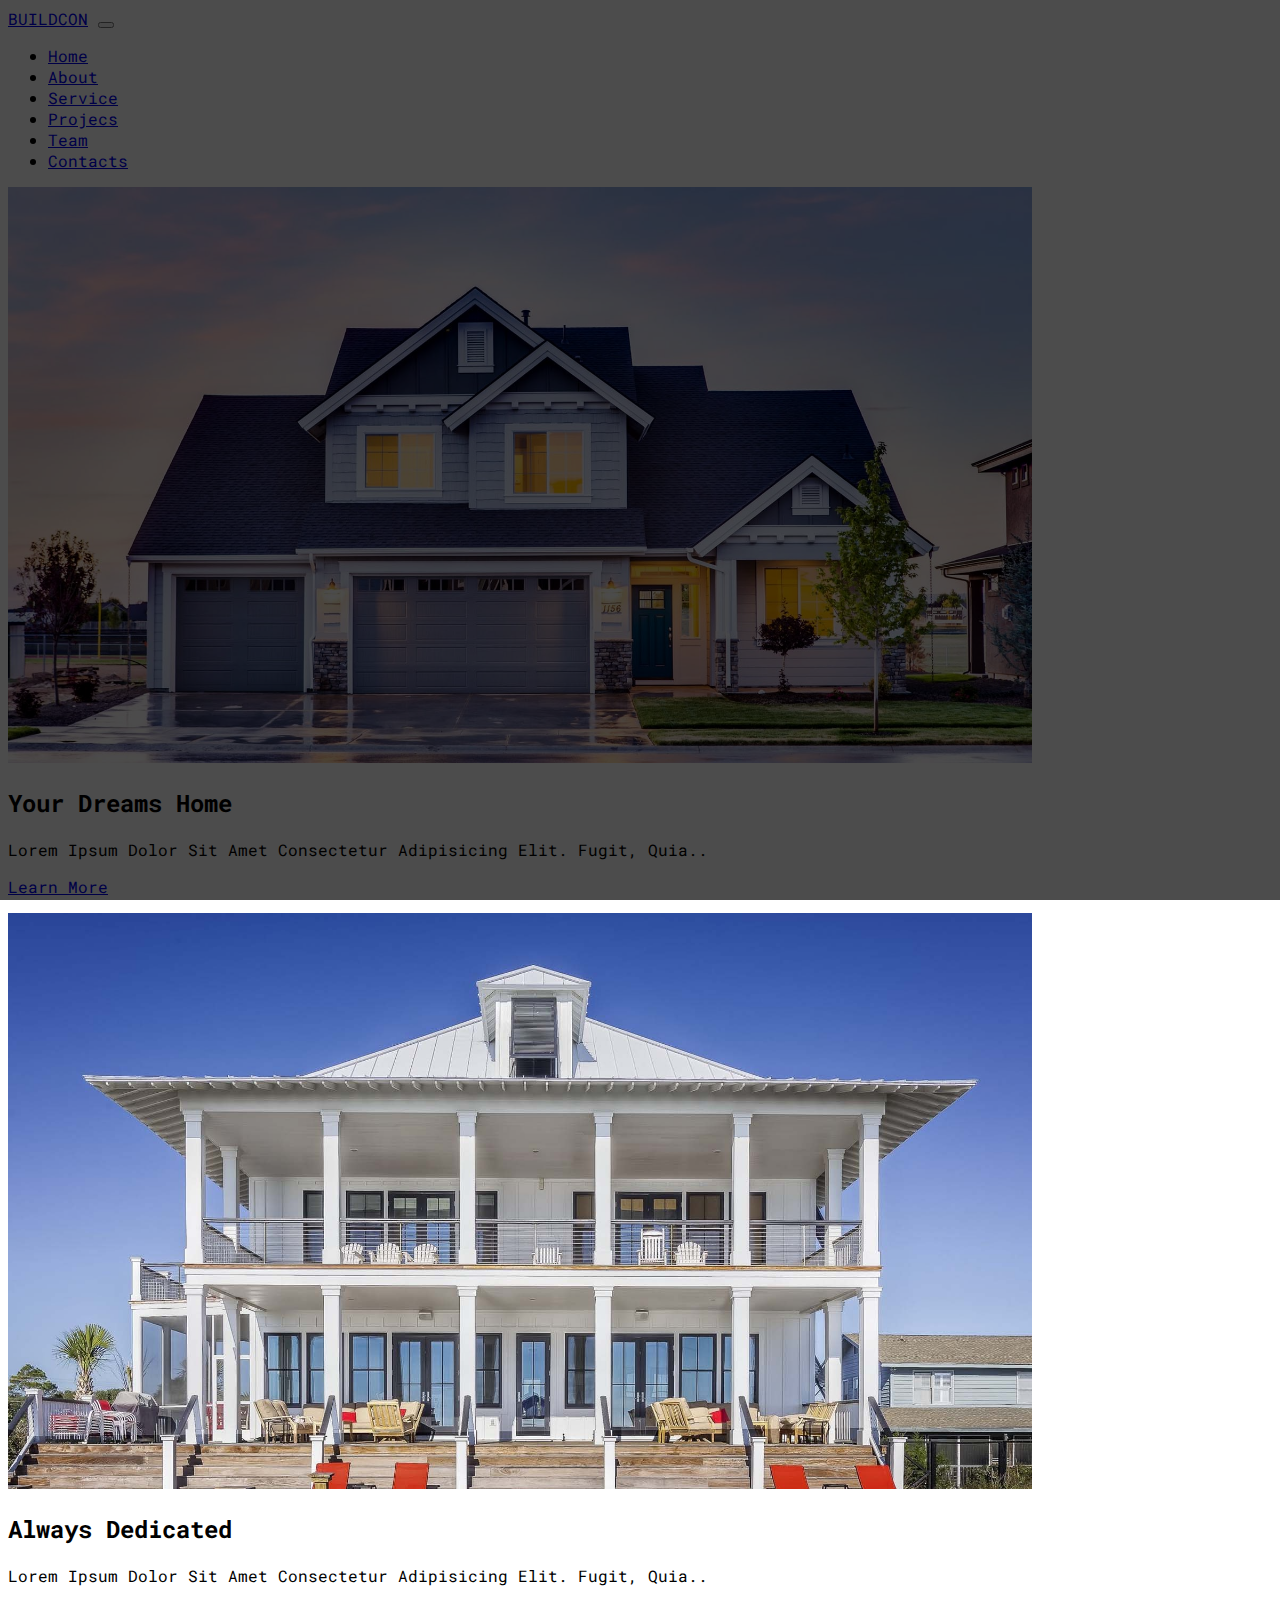
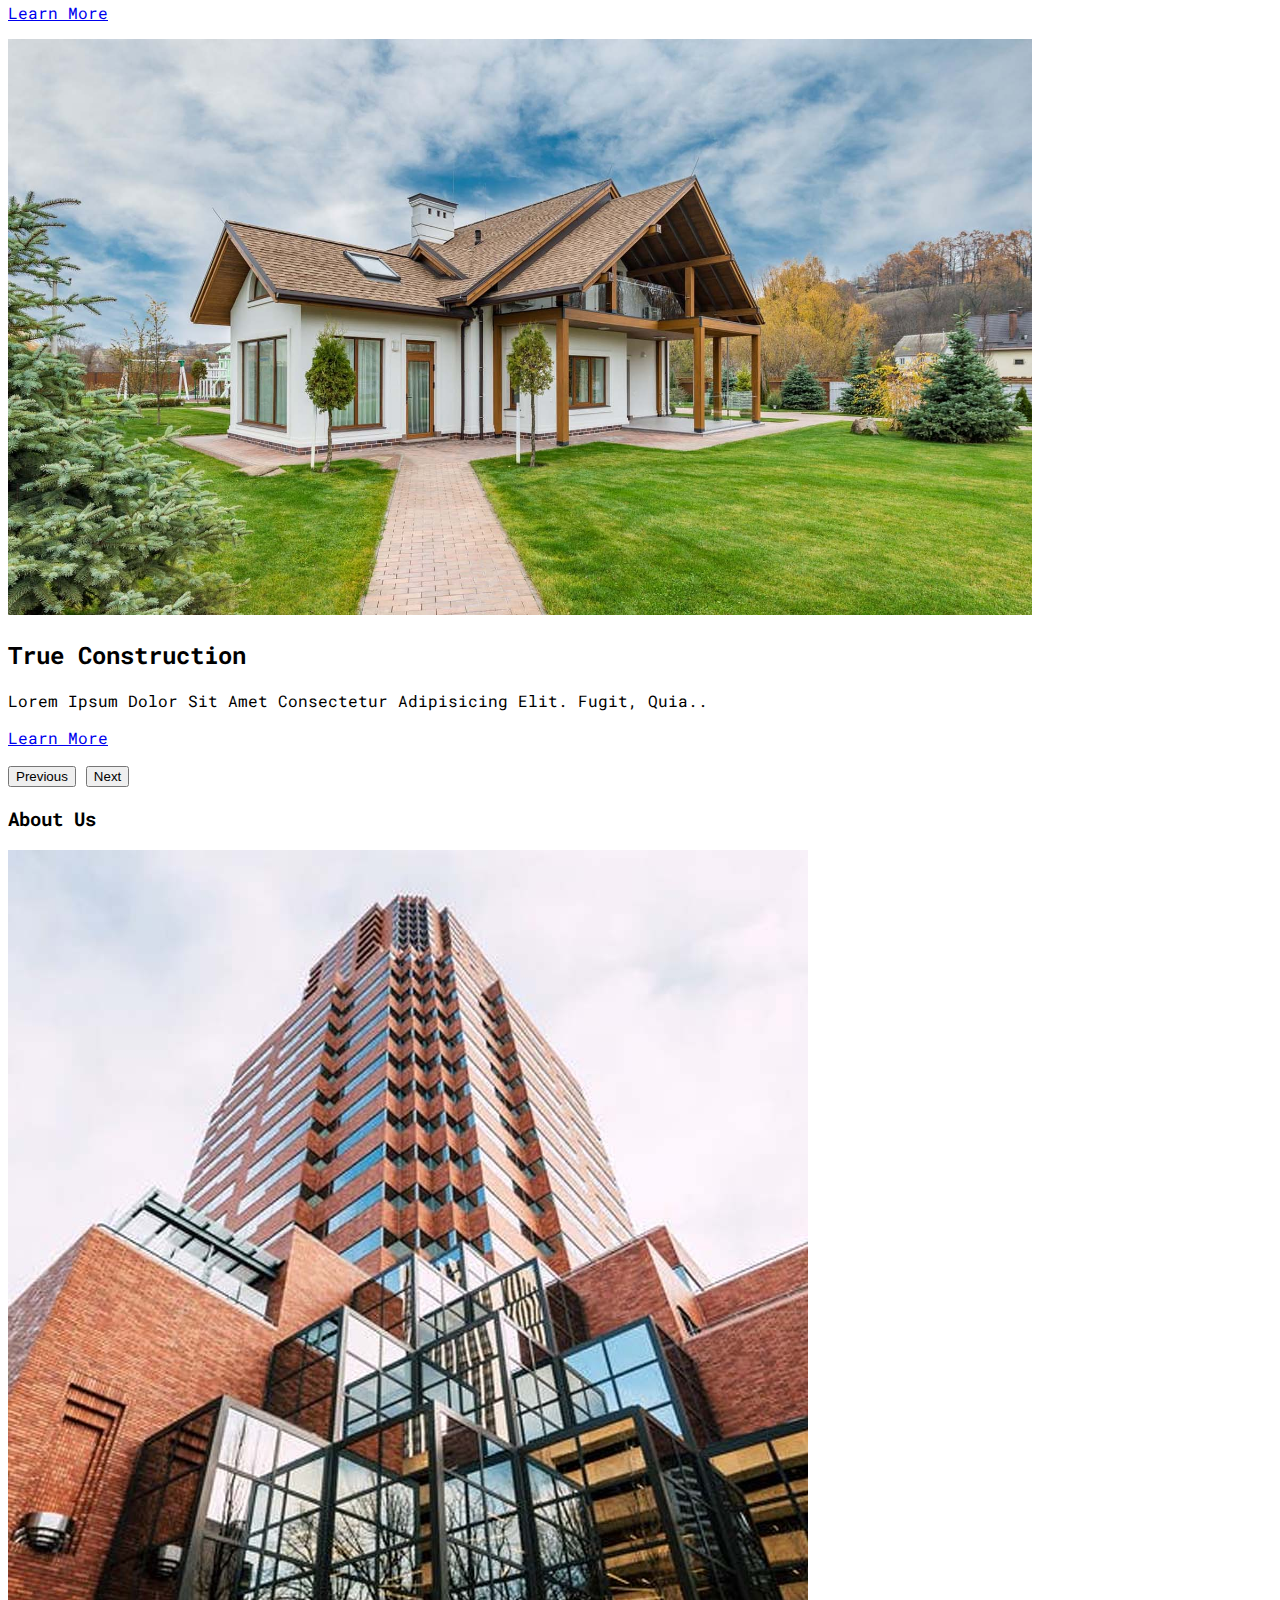
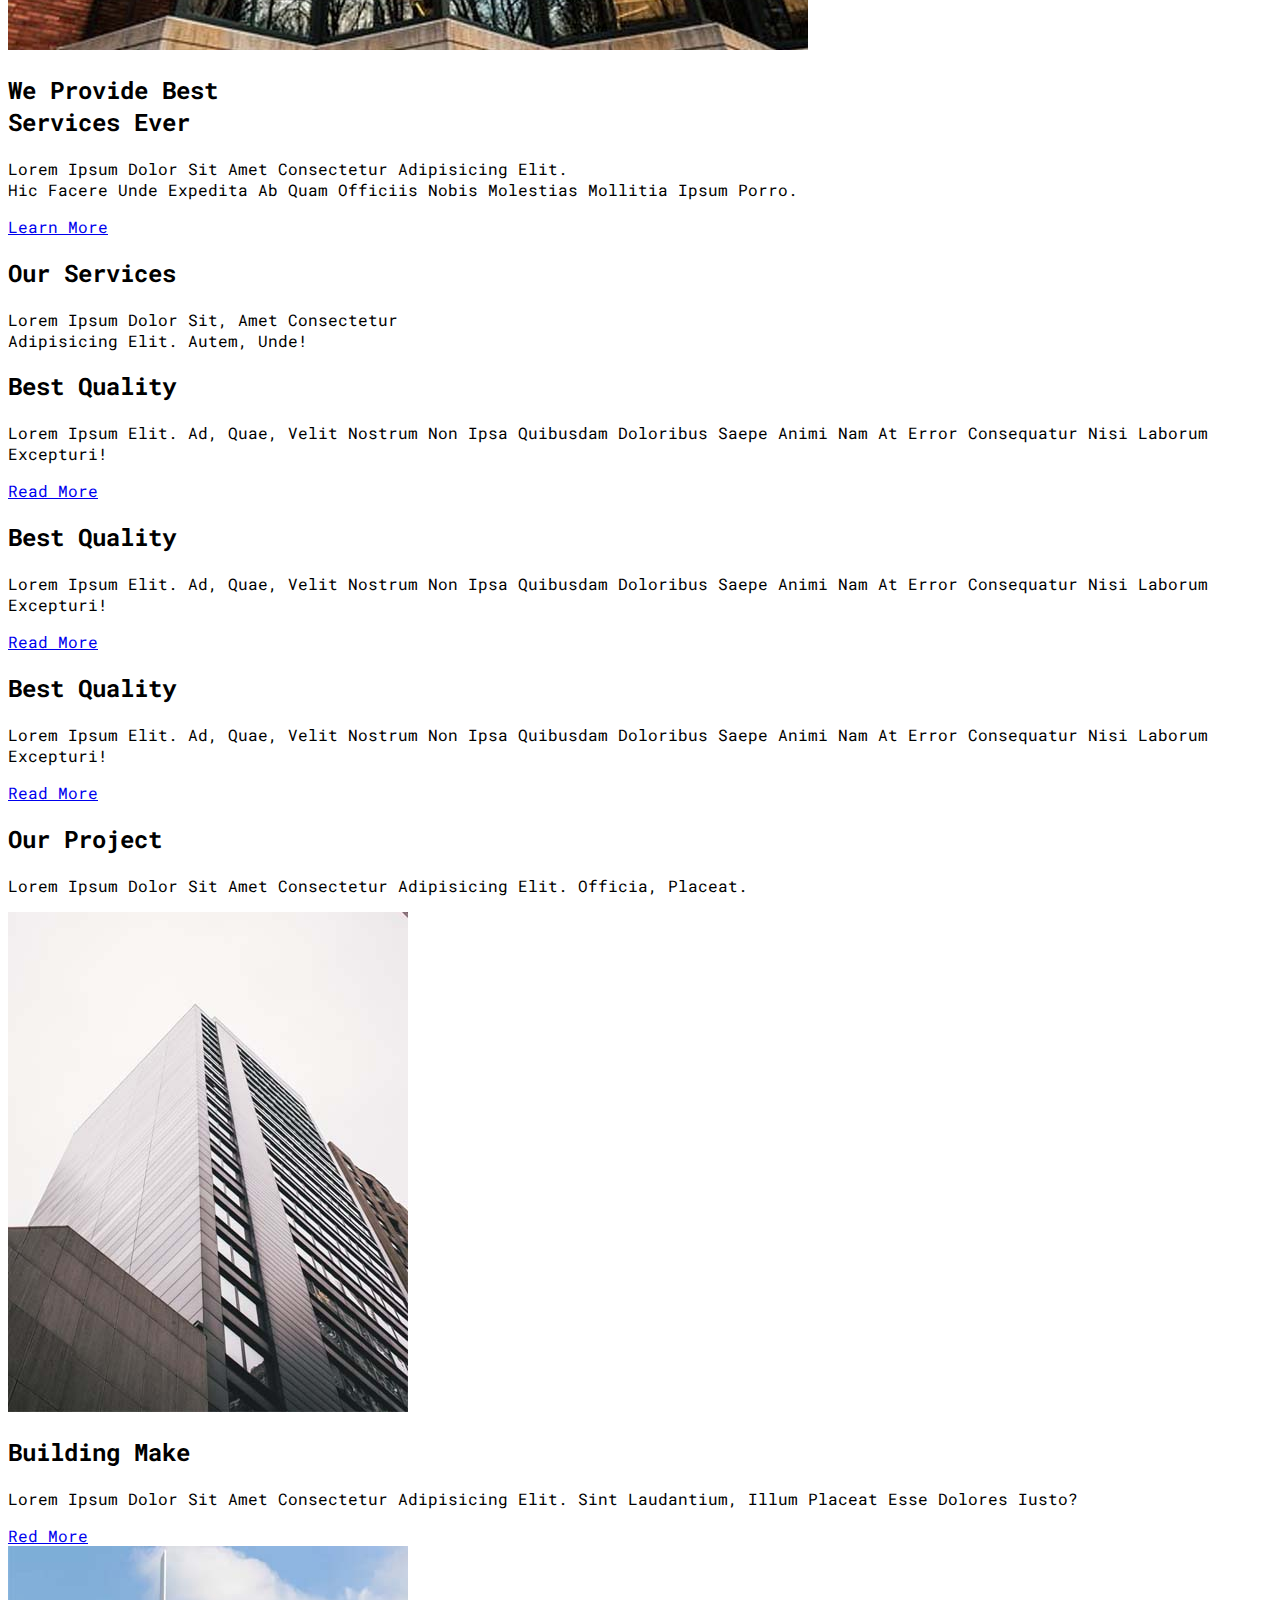
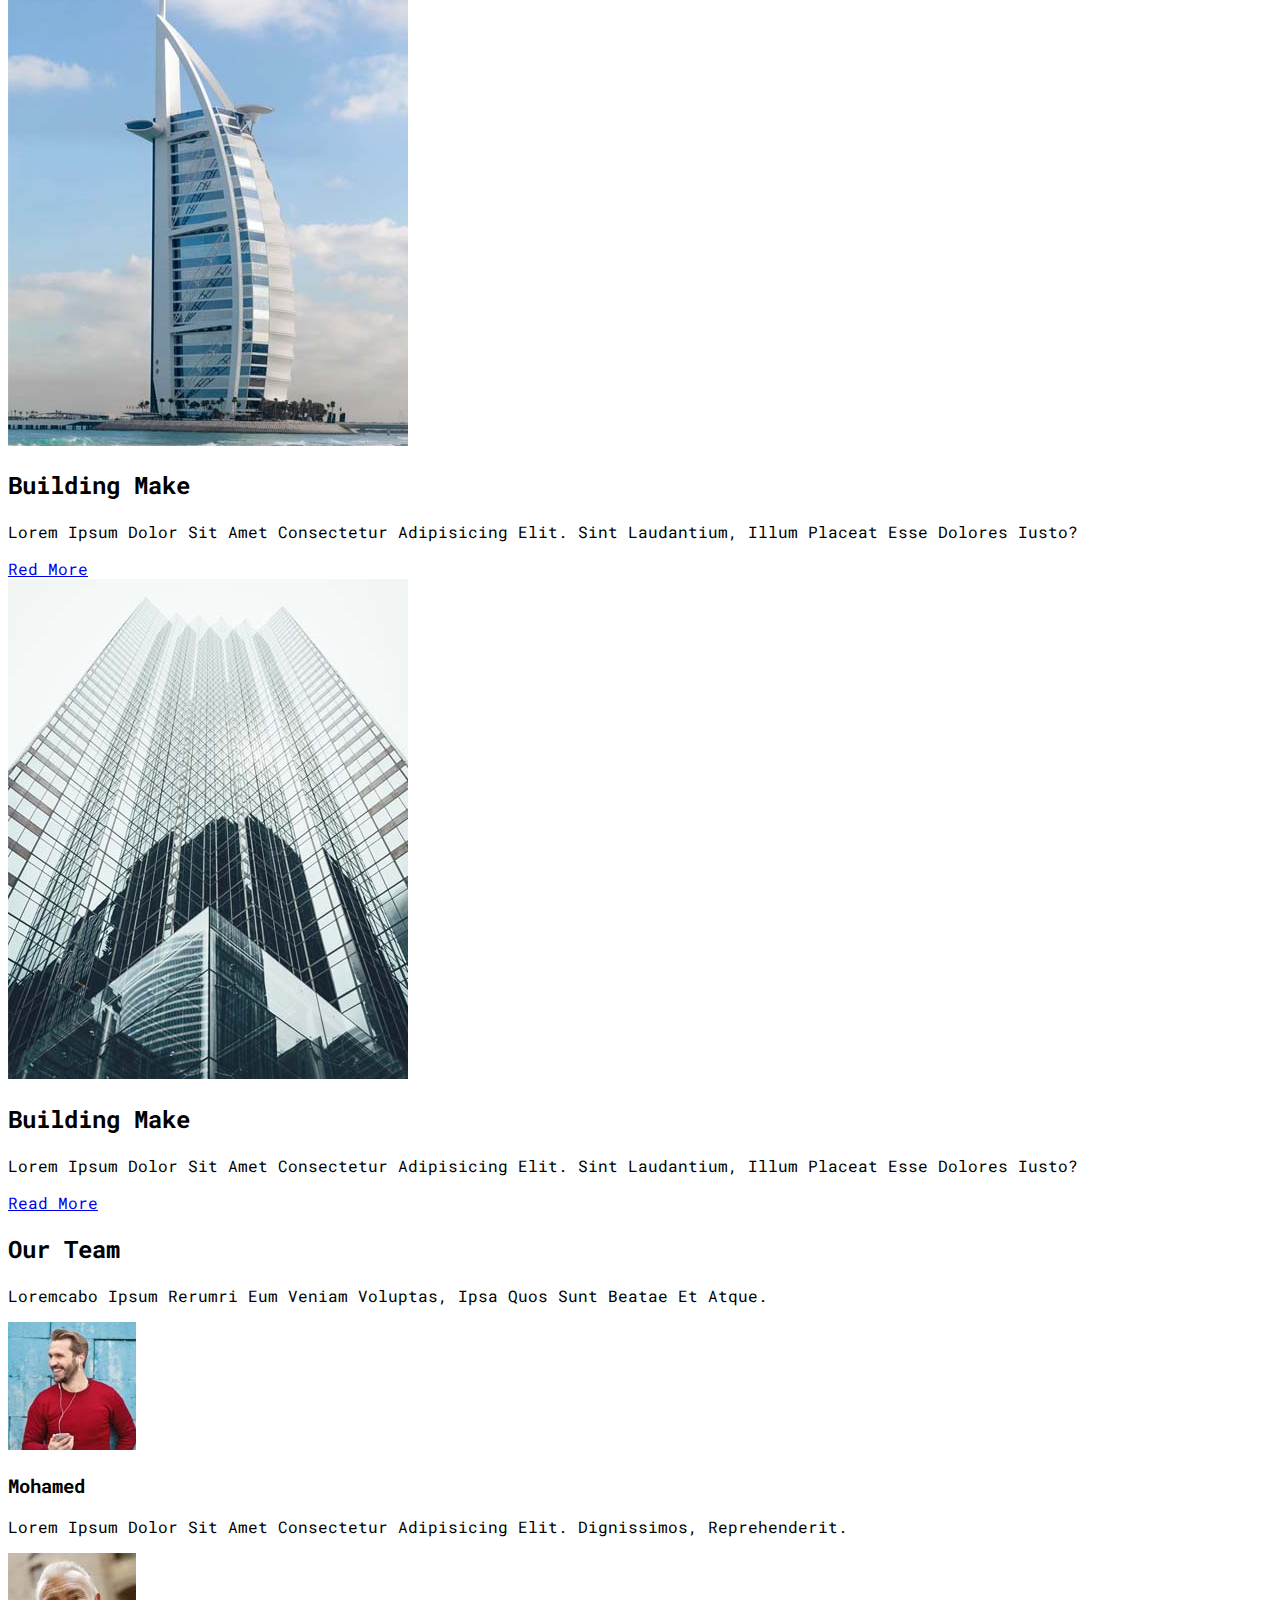
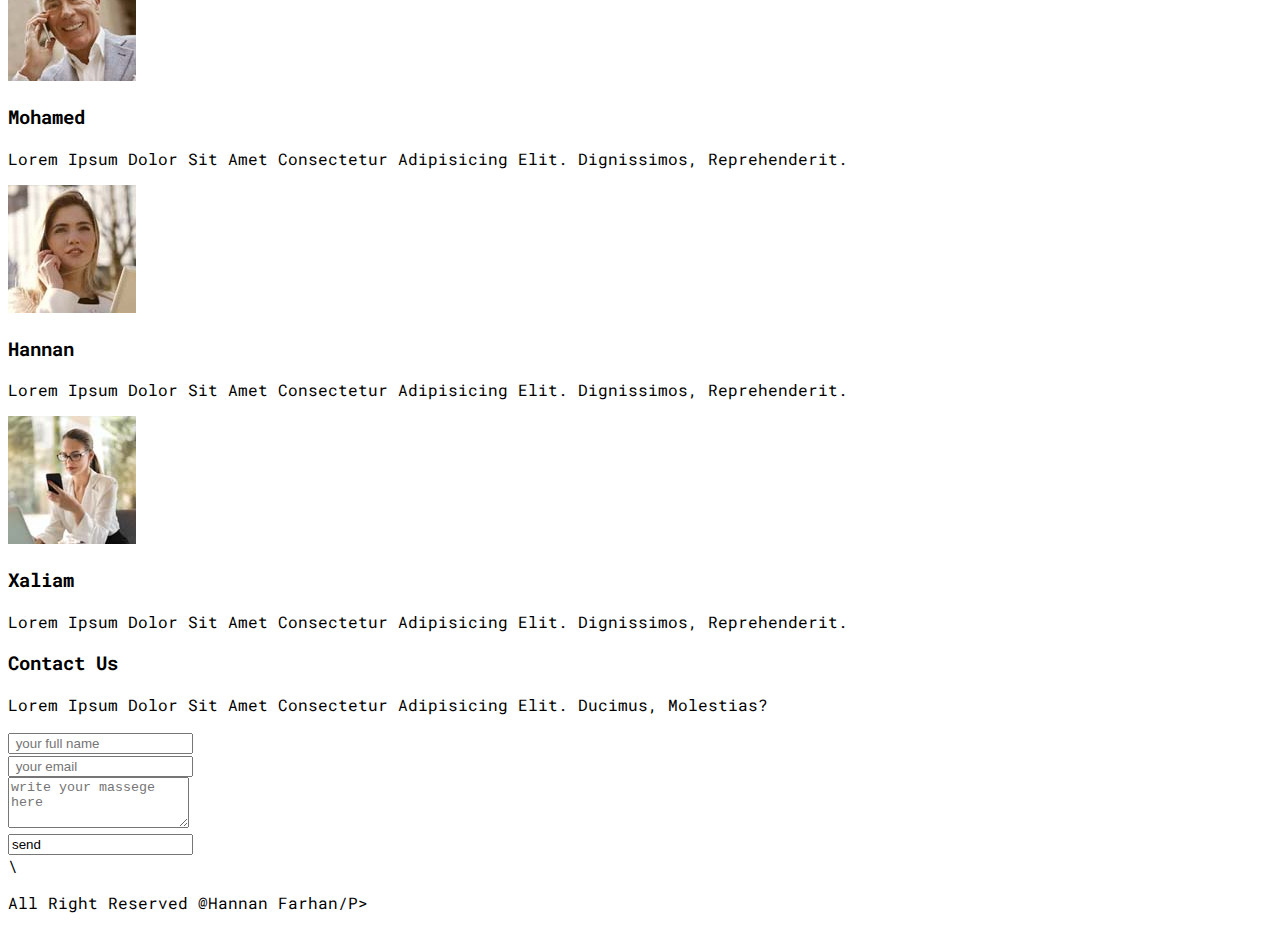
<file: index.html>
<!DOCTYPE html>
<html lang="en">
<head>
    <meta charset="UTF-8">
    <meta http-equiv="X-UA-Compatible" content="IE=edge">
    <meta name="viewport" content="width=device-width, initial-scale=1.0">
    <link rel="stylesheet" href="style.css">
    <link href="https://cdn.jsdelivr.net/npm/bootstrap@5.3.0-alpha1/dist/css/bootstrap.min.css" rel="stylesheet" integrity="sha384-GLhlTQ8iRABdZLl6O3oVMWSktQOp6b7In1Zl3/Jr59b6EGGoI1aFkw7cmDA6j6gD" crossorigin="anonymous">
    <title>Document</title>
</head>
<body>

    <nav class="navbar navbar-expand-lg bg-body-tertiary">
        <div class="container">
          <a class="navbar-brand text-warning fs-2 m-0 ml-4" href="#">BUILD<span class="text-success">CON</span></a>
          <button class="navbar-toggler" type="button" data-bs-toggle="collapse" data-bs-target="#navbarSupportedContent" aria-controls="navbarSupportedContent" aria-expanded="false" aria-label="Toggle navigation">
            <span class="navbar-toggler-icon"></span>
          </button>
          <div class="collapse navbar-collapse" id="navbarSupportedContent">
            <ul class="navbar-nav ms-auto mb-2 mb-lg-0 ml-5">
              <li class="nav-item">
                <a class="nav-link active" aria-current="page" href="#">Home</a>
              </li>
              <li class="nav-item">
                <a class="nav-link active" aria-current="page" href="#">About</a>
              </li>
              <li class="nav-item">
                <a class="nav-link active" aria-current="page" href="#">Service</a>
              </li>
              <li class="nav-item">
                <a class="nav-link active" aria-current="page" href="#">projecs</a>
              </li>
              <li class="nav-item">
                <a class="nav-link active" aria-current="page" href="#">Team</a>
              </li>
              <li class="nav-item">
                <a class="nav-link active" aria-current="page" href="#">Contacts</a>
              </li>
            </ul>
          </div>
        </div>
      </nav>

      <div id="carouselExampleInterval" class="carousel slide" data-bs-ride="carousel">
        <div class="carousel-inner opacity-75">
          <div class="carousel-item active" data-bs-interval="10000">
            <img src="./IMG/home-1.jpg" class="d-block w-100" alt="..." style="height: 36rem;">
            <div class="carousel-caption  d-md-block">
                <h2>Your dreams home</h2>
                <p class="fs-3">Lorem ipsum dolor sit amet consectetur adipisicing elit. Fugit, quia..</p>
                <p><a href="#" class="btn btn-warning fs-6">learn more</a></p>
              </div>
          </div>
          <div class="carousel-item" data-bs-interval="2000">
            <img src="./IMG/home-2.jpg" class="d-block w-100" alt="..." style="height: 36rem;">
            <div class="carousel-caption  d-md-block " style="color:black;">
                <h2>always dedicated</h2>
                <p class="fs-3">Lorem ipsum dolor sit amet consectetur adipisicing elit. Fugit, quia..</p>
                <p><a href="#" class="btn btn-warning fs-6">learn more</a></p>
              </div>
          </div>
          <div class="carousel-item">
            <img src="./IMG/home-3.jpg" class="d-block w-100" alt="..." style="height: 36rem;">
            <div class="carousel-caption  d-md-block" style="color:black;">
                <h2>true construction</h2>
                <p class="fs-3">Lorem ipsum dolor sit amet consectetur adipisicing elit. Fugit, quia..</p>
                <p><a href="#" class="btn btn-warning fs-6">learn more</a></p>
              </div>
          </div>
        </div>
        <button class="carousel-control-prev" type="button" data-bs-target="#carouselExampleInterval" data-bs-slide="prev">
          <span class="carousel-control-prev-icon" aria-hidden="true"></span>
          <span class="visually-hidden">Previous</span>
        </button>
        <button class="carousel-control-next" type="button" data-bs-target="#carouselExampleInterval" data-bs-slide="next">
          <span class="carousel-control-next-icon" aria-hidden="true"></span>
          <span class="visually-hidden">Next</span>
        </button>
      </div>


<!-- About section -->
<section id="about" class="about-section-padding">
    <div class="container m-5">
      <div class="row">
        <h3 class="text-center p-5">about us</h3>
        
        <div class="col-6 col-md-4">
          <div class="about-image">
            <img src="./IMG/about.jpg" alt="" class="img-fluid">
          </div>
        </div>


        <div class="col-md-8">
          <div class="about-text">
            <h2>We provide best<br> services ever</h2>
            <p>Lorem ipsum dolor sit amet consectetur adipisicing elit.<br> Hic facere unde expedita ab quam officiis nobis molestias mollitia ipsum porro.</p>
            <a href="#" class="btn btn-warning">learn more</a>
          </div>
        </div>
      </div>
    </div>
</section>


<!-- service section -->

<section class="services">
  <div class="container">
    <div class="row">
      <div class="col-md-12 text-center  p-5">
        <h2>Our services</h2>
        <p>Lorem ipsum dolor sit, amet consectetur <br>adipisicing elit. Autem, unde!</p>
      </div>
    </div>
  <div class="row">
    <div class="col-md-12 col-lg-4 pb-5">
      <div class="card text-white text-center bg-dark pb-5">
        <div class="card-body">
          <i class="bi bi-subtract"></i>
          <div class="card-title">
            <h2>best quality</h2>
            <p class="lead">Lorem ipsum elit. Ad, quae, velit nostrum non ipsa quibusdam doloribus saepe animi nam at error consequatur nisi laborum excepturi!</p>
            <a href="#" class="btn btn-warning">read more</a>
          </div>
        </div>
      </div>
    </div>
    <div class="col-md-12 col-lg-4 pb-5">
      <div class="card text-white text-center bg-dark pb-5">
        <div class="card-body">
          <i class="bi bi-slack"></i>
          <div class="card-title">
            <h2>best quality</h2>
            <p class="lead">Lorem ipsum elit. Ad, quae, velit nostrum non ipsa quibusdam doloribus saepe animi nam at error consequatur nisi laborum excepturi!</p>
            <a href="#" class="btn btn-warning">read more</a>
          </div>
        </div>
      </div>
    </div>
    <div class="col-md-12 col-lg-4 pb-5">
      <div class="card text-white text-center bg-dark pb-5">
        <div class="card-body">
          <i class="bi bi-playstation"></i>
          <div class="card-title">
            <h2>best quality</h2>
            <p class="lead">Lorem ipsum elit. Ad, quae, velit nostrum non ipsa quibusdam doloribus saepe animi nam at error consequatur nisi laborum excepturi!</p>
            <a href="#" class="btn btn-warning">read more</a>
          </div>
        </div>
      </div>
    </div>
  </div>
</div>
</section>

    <!-- projects section -->
    <section class="project">
      <div class="container">
        <div class="row">
          <div class="col-md-12">
            <div class="section-header text-center pt-5 pb-5">
              <h2>our project</h2>
              <p>Lorem ipsum dolor sit amet consectetur adipisicing elit. Officia, placeat.</p>
            </div>
          </div>
        </div>
        <div class="row">
          <div class="col-md-12 col-lg-4 pb-5 shadow-lg p-3 mb-5 bg-body-tertiary rounded">
            <div class="card text-center pb-5 bg-white ">
              <div class="card-body">
                <div class="img-area">
                  <img src="./IMG/project-1.jpg" alt="" class="img-fluid">
                </div>
                <h2>building make</h2>
                <p class="lead">Lorem ipsum dolor sit amet consectetur adipisicing elit. Sint laudantium, illum placeat esse dolores iusto?</p>
                <a href="#" class="btn btn-warning">red more</a>
              </div>

            </div>

          </div>
          <div class="col-md-12 col-lg-4 shadow-lg p-3 mb-5 bg-body-tertiary rounded">
            <div class="card text-center pb-5 bg-white ">
              <div class="card-body">
                <div class="img-area">
                  <img src="./IMG/project-2.jpg" alt="" class="img-fluid">
                </div>
                <h2>building make</h2>
                <p class="lead">Lorem ipsum dolor sit amet consectetur adipisicing elit. Sint laudantium, illum placeat esse dolores iusto?</p>
                <a href="#" class="btn btn-warning">red more</a>
              </div>

            </div>

          </div>
          <div class="col-md-12 col-lg-4 shadow-lg p-3 mb-5 bg-body-tertiary rounded">
            <div class="card text-center pb-5 bg-white ">
              <div class="card-body">
                <div class="img-area">
                  <img src="./IMG/project-3.jpg" alt="" class="img-fluid">
                </div>
                <h2>building make</h2>
                <p class="lead">Lorem ipsum dolor sit amet consectetur adipisicing elit. Sint laudantium, illum placeat esse dolores iusto?</p>
                <a href="#" class="btn btn-warning">read more</a>
              </div>

            </div>

          </div>
        </div>
      </div>
    </section>

<!-- team section -->
<section class="team">
  <div class="container">
    <div class="row">
      <div class="col-md-12">
        <div class="section-header text-center pb-5">
          <h2>our team</h2>
          <p class="lead">Loremcabo ipsum rerumri eum veniam voluptas, ipsa quos sunt beatae et atque.</p>
        </div>

      </div>
    </div>
    <div class="row">
      <div class=" col-md-6 col-lg-3 shadow-lg p-3 mb-5 bg-body-tertiary rounded">
        <div class="card text-center ">
          <div class="card-body">
            <img src="./IMG/team-1.jpg" alt="" class="img-fluid rounded-circle">
            <h3 class="card-title">mohamed</h3>
            <p class="card-text">Lorem ipsum dolor sit amet consectetur adipisicing elit. Dignissimos, reprehenderit.</p>
            <p class="socials">
              <i class="bi bi-linkedin fs-6 p-1"></i>
              <i class="bi bi-twitter fs-6 p-1"></i>
              <i class="bi bi-instagram fs-6 p-1"></i>
              <i class="bi bi-facebook fs-6 p-1"></i>
             
            </p>
          </div>

        </div>
      </div>
      <div class="col col-md6 col-lg-3 shadow-lg p-3 mb-5 bg-body-tertiary rounded">
        <div class="card text-center ">
          <div class="card-body">
            <img src="./IMG/team-2.jpg" alt="" class="img-fluid rounded-circle">
            <h3 class="card-title">mohamed</h3>
            <p class="card-text">Lorem ipsum dolor sit amet consectetur adipisicing elit. Dignissimos, reprehenderit.</p>
            <p class="socials">
              <i class="bi bi-linkedin fs-6 p-1"></i>
              <i class="bi bi-twitter fs-6 p-1"></i>
              <i class="bi bi-instagram fs-6 p-1"></i>
              <i class="bi bi-facebook fs-6 p-1"></i>
             
            </p>
          </div>

        </div>
      </div>
      <div class="col col-md6 col-lg-3 shadow-lg p-3 mb-5 bg-body-tertiary rounded">
        <div class="card text-center ">
          <div class="card-body">
            <img src="./IMG/team-3.jpg" alt="" class="img-fluid rounded-circle">
            <h3 class="card-title">Hannan</h3>
            <p class="card-text">Lorem ipsum dolor sit amet consectetur adipisicing elit. Dignissimos, reprehenderit.</p>
            <p class="socials">
              <i class="bi bi-linkedin fs-6 p-1"></i>
              <i class="bi bi-twitter fs-6 p-1"></i>
              <i class="bi bi-instagram fs-6 p-1"></i>
              <i class="bi bi-facebook fs-6 p-1"></i>
             
            </p>
          </div>

        </div>
      </div>
      <div class="col col-md6 col-lg-3  shadow-lg p-3 mb-5 bg-body-tertiary rounded">
        <div class="card text-center ">
          <div class="card-body">
            <img src="./IMG/team-4.jpg" alt="" class="img-fluid rounded-circle">
            <h3 class="card-title">xaliam</h3>
            <p class="card-text">Lorem ipsum dolor sit amet consectetur adipisicing elit. Dignissimos, reprehenderit.</p>
            <p class="socials">
              <i class="bi bi-linkedin fs-6 p-1"></i>
              <i class="bi bi-twitter fs-6 p-1"></i>
              <i class="bi bi-instagram fs-6 p-1"></i>
              <i class="bi bi-facebook fs-6 p-1"></i>
             
            </p>
          </div>

        </div>
      </div>
    </div>
  </div>
</section>

<!-- contact section -->
<div class="section section">
  <div class="container">
    <div class="row">
      <div class="col-md-12 text-center pb-5">
        <h3 class="section-header ">contact us</h3>
        <p class="load">Lorem ipsum dolor sit amet consectetur adipisicing elit. Ducimus, molestias?</p>
      </div>
    </div>
<form class="bg-light m-auto p-4">
  <div class="row">
    <div class="col-md-12">
      <div class="mb-3">
        <input type="text" class="form-control" placeholder=" your full name" requared>
      </div>
      <div class="mb-3">
        <input type="email" class="form-control" placeholder=" your email " requared>
      </div>
      <div class="mb-3">
        <textarea rows="3" placeholder="write your massege here " class="form-control" required></textarea>
      </div>
      <div class="mb-3">
        <input type="email" class="form-control btn btn-warning" placeholder=" your email "value="send" requared>
      </div>
    </div>
  </div>
</form>\
  </div>
</div>
 

<!-- footer section -->
<footer class="bg-dark p-2">
  <div class="container">
    <p class="text-white text-center">all right reserved @Hannan Farhan/p>
  </div>
</footer>
<script src="https://cdn.jsdelivr.net/npm/bootstrap@5.3.0-alpha1/dist/js/bootstrap.bundle.min.js" integrity="sha384-w76AqPfDkMBDXo30jS1Sgez6pr3x5MlQ1ZAGC+nuZB+EYdgRZgiwxhTBTkF7CXvN" crossorigin="anonymous"></script>
</body>
</html>
</file>
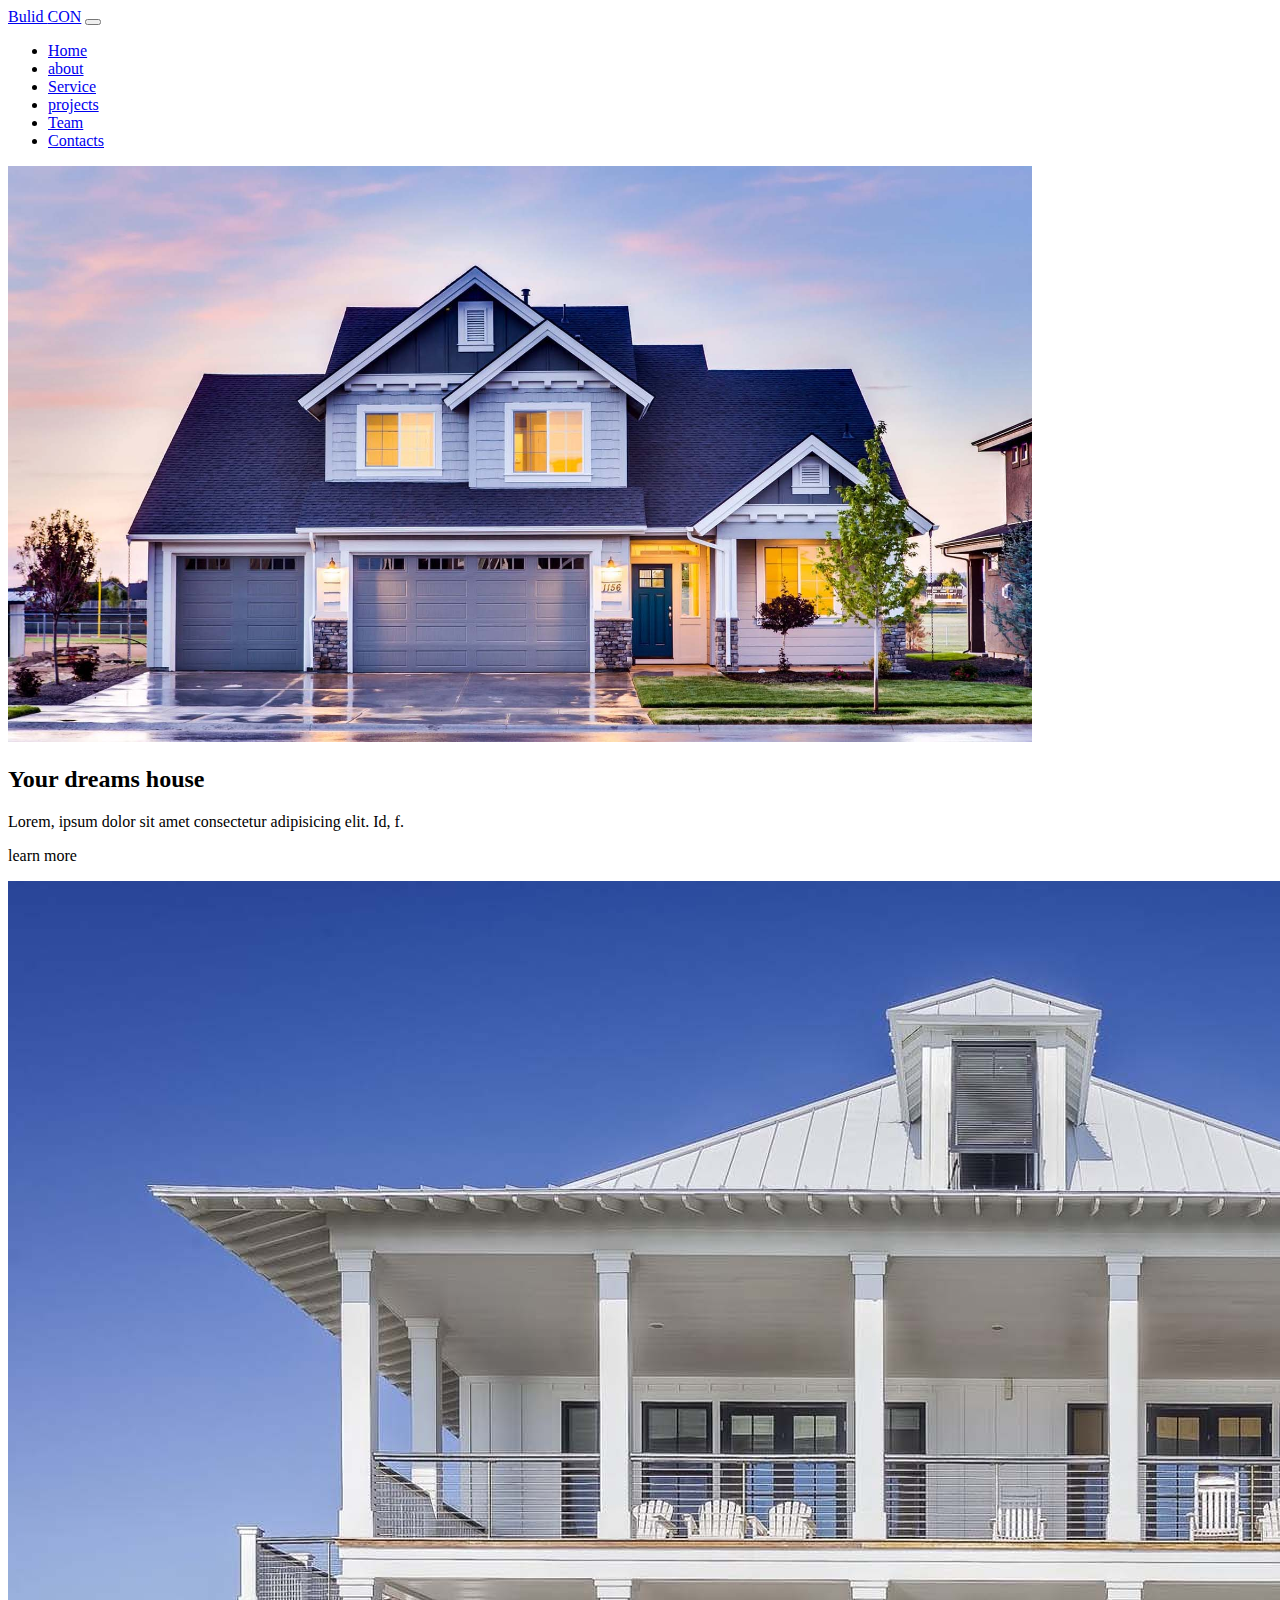
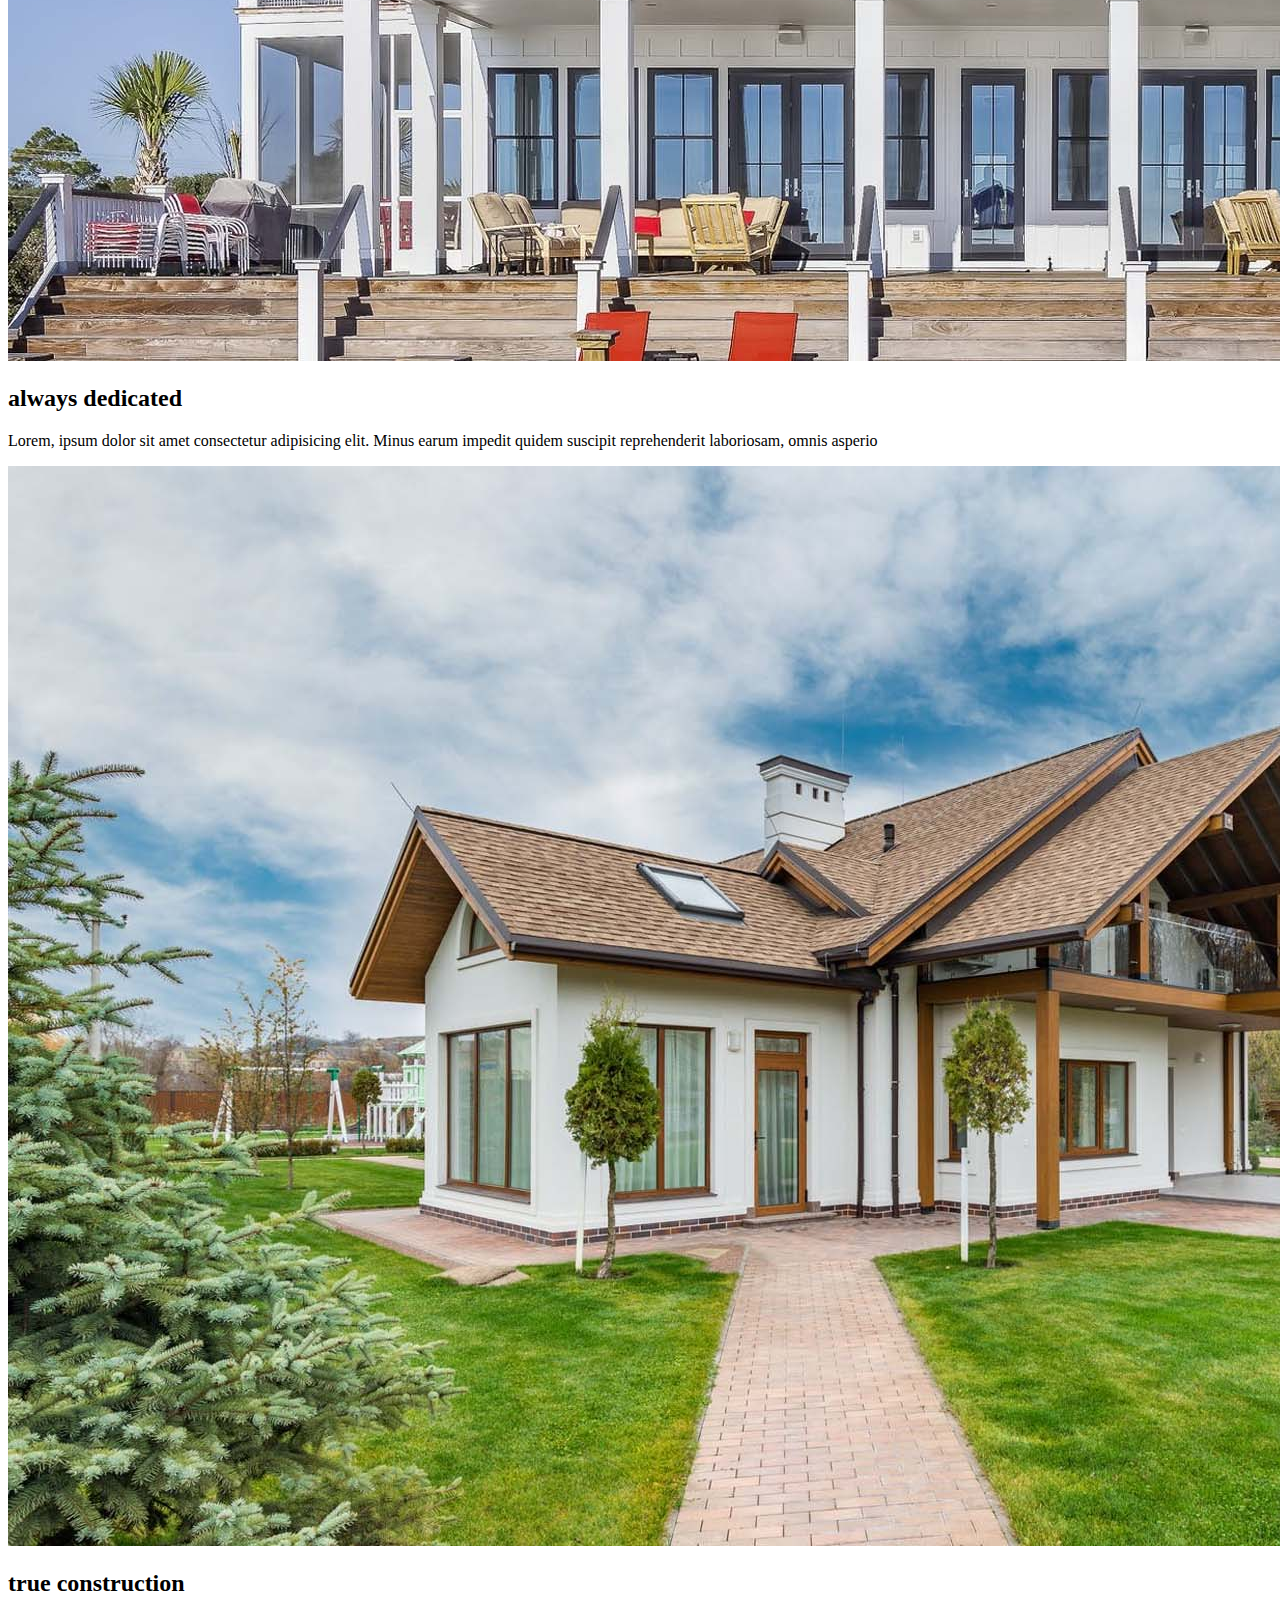
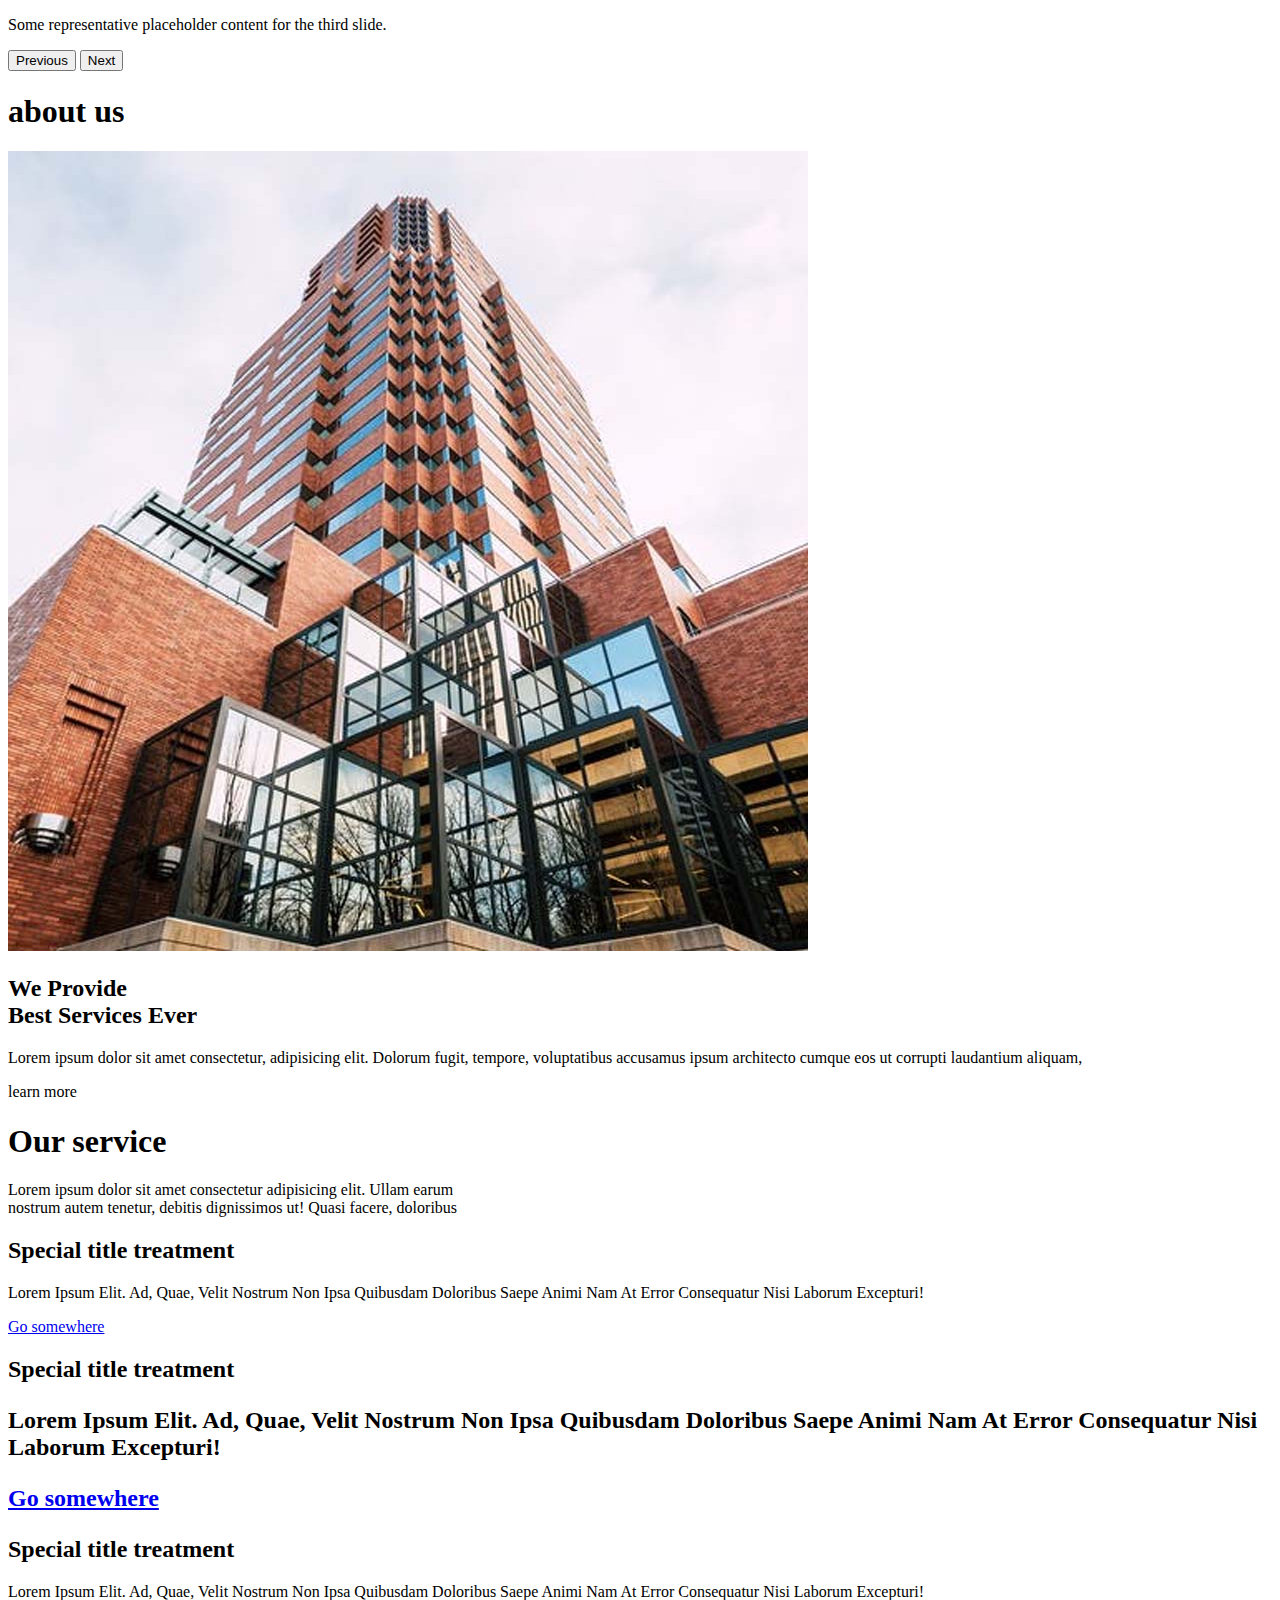
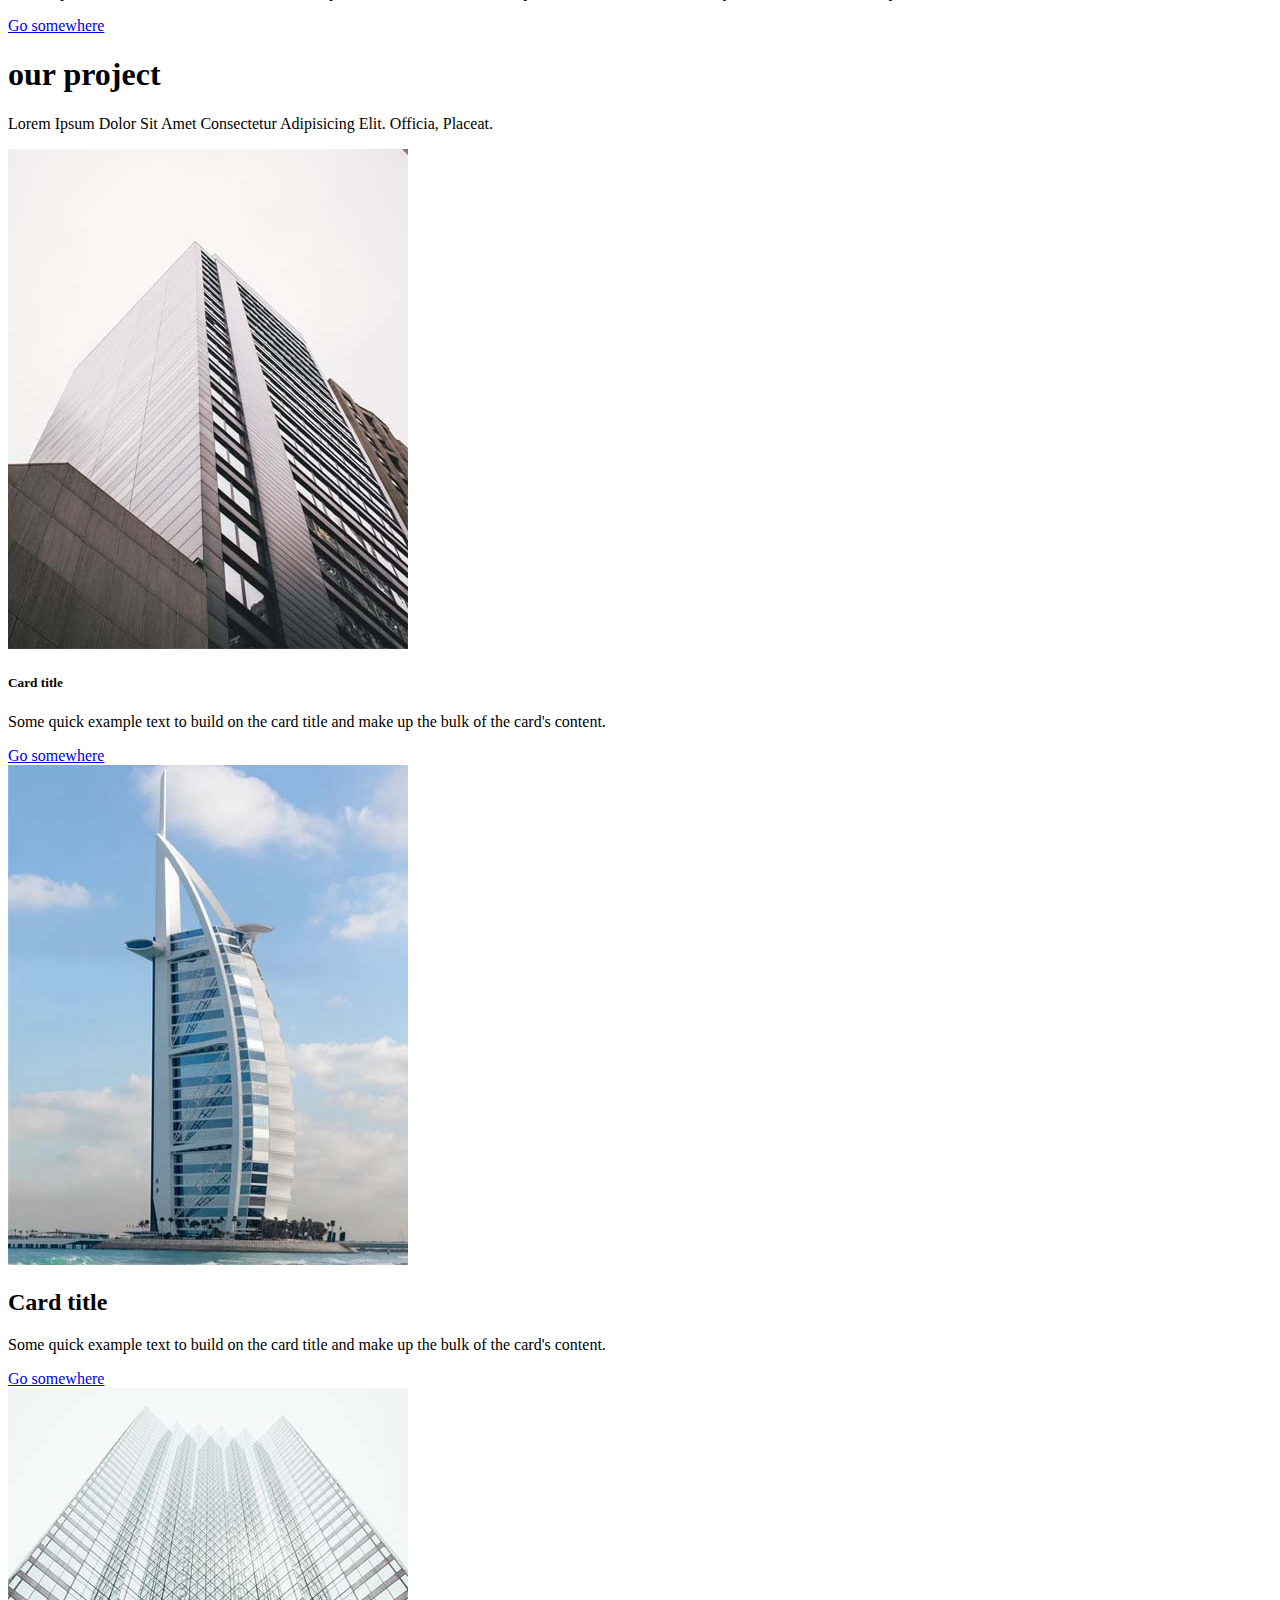
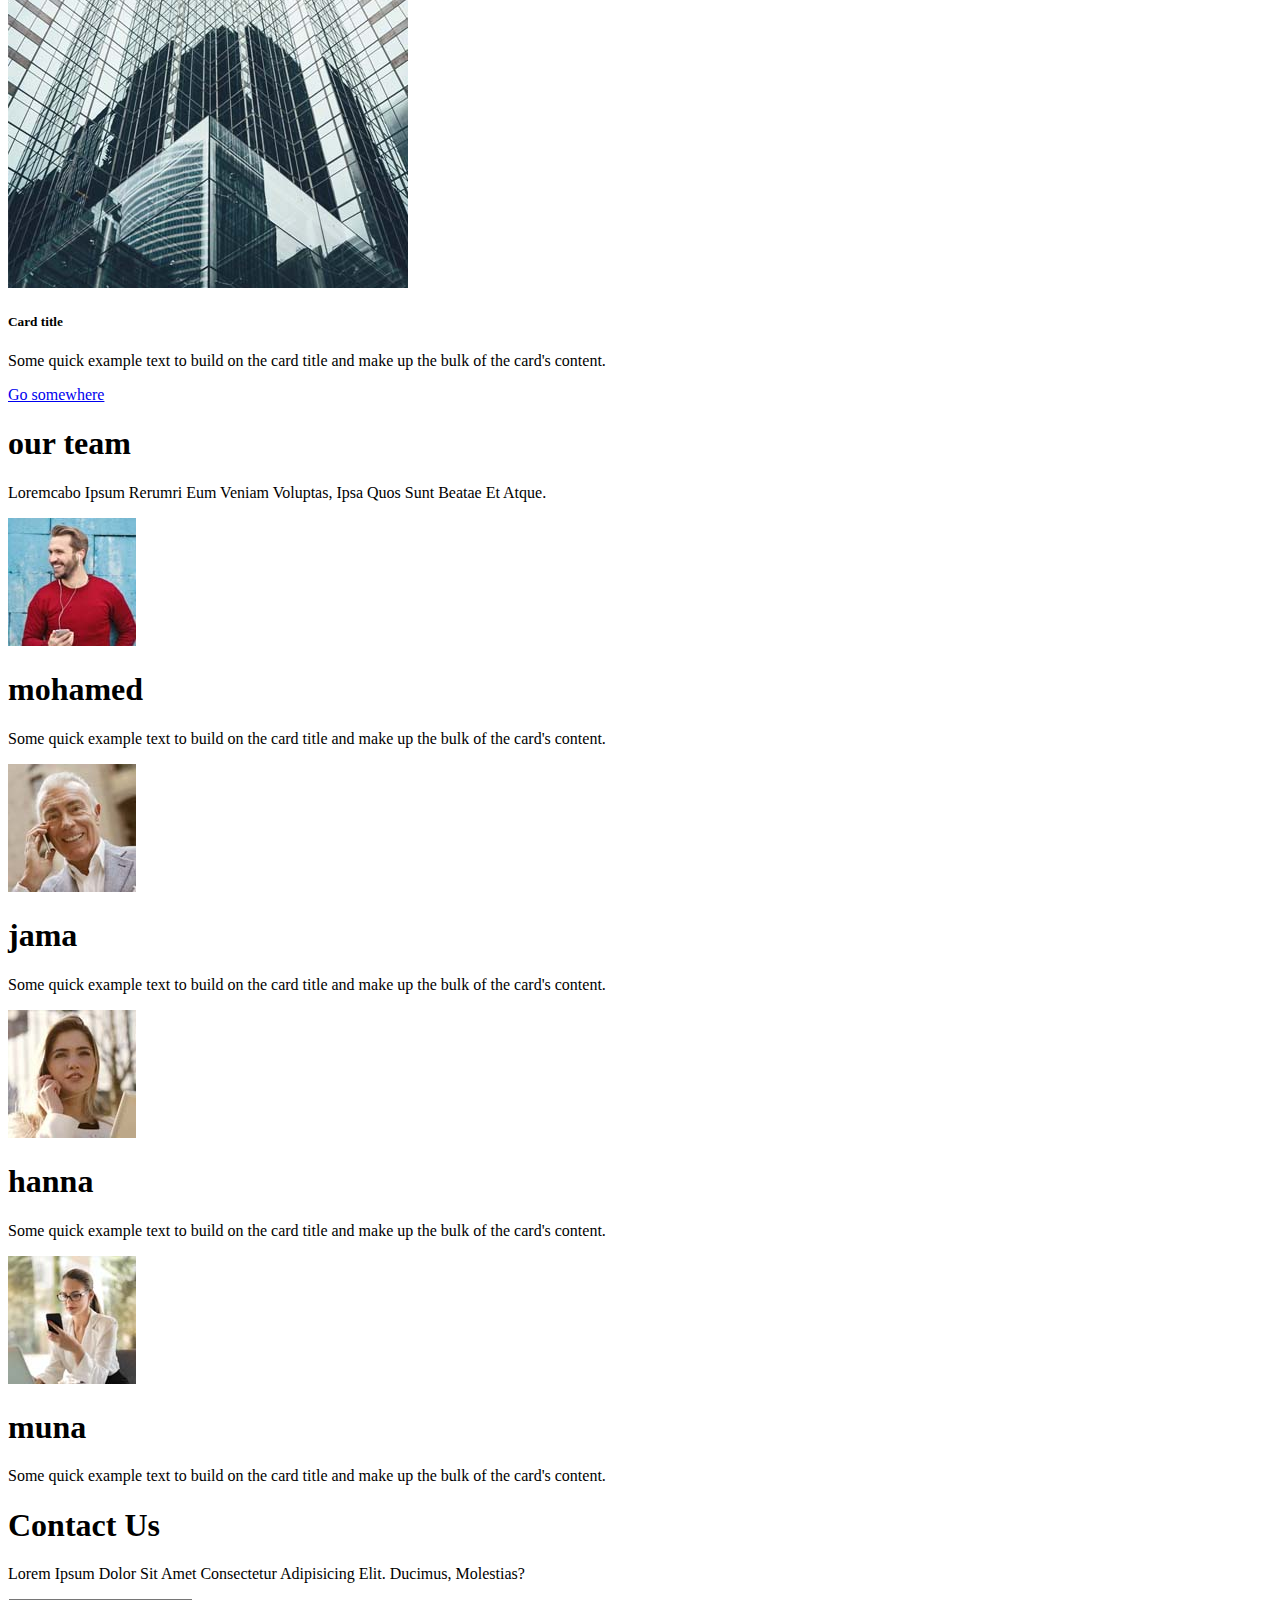
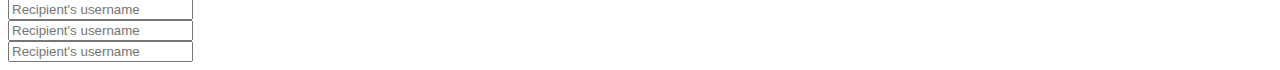
<file: i.html>
<!DOCTYPE html>
<html lang="en">
<head>
    <meta charset="UTF-8">
    <meta http-equiv="X-UA-Compatible" content="IE=edge">
    <meta name="viewport" content="width=device-width, initial-scale=1.0">
    <title>Document</title>
    <link href="https://cdn.jsdelivr.net/npm/bootstrap@5.3.0-alpha1/dist/css/bootstrap.min.css" rel="stylesheet" integrity="sha384-GLhlTQ8iRABdZLl6O3oVMWSktQOp6b7In1Zl3/Jr59b6EGGoI1aFkw7cmDA6j6gD" crossorigin="anonymous">
</head>
<body>
    <nav class="navbar navbar-expand-lg bg-body-tertiary">
        <div class="container ">
          <a class="navbar-brand text-warning fs-2 m-0 ml-5" href="#">Bulid <span class="text-success">CON</span></a>
          <button class="navbar-toggler" type="button" data-bs-toggle="collapse" data-bs-target="#navbarSupportedContent" aria-controls="navbarSupportedContent" aria-expanded="false" aria-label="Toggle navigation">
            <span class="navbar-toggler-icon"></span>
          </button>
          <div class="collapse navbar-collapse" id="navbarSupportedContent">
            <ul class="navbar-nav ms-auto mb-2 mb-lg-0 ml-5 " >
              <li class="nav-item">
                <a class="nav-link active" aria-current="page" href="#">Home</a>
              </li>
              <li class="nav-item">
                <a class="nav-link" href="#">about</a>
              </li>
              <li class="nav-item">
                <a class="nav-link" href="#">Service</a>
              </li>
              <li class="nav-item">
                <a class="nav-link" href="#">projects</a>
              </li>
              <li class="nav-item">
                <a class="nav-link" href="#">Team</a>
              </li>
              <li class="nav-item">
                <a class="nav-link" href="#">Contacts</a>
              </li>
              
            
            </ul>
           
          </div>
        </div>
      </nav>

      <div id="carouselExampleCaptions" class="carousel slide">
        <div class="carousel-inner opacity-75">
          <div class="carousel-item active" data-bs-interval="10000">
            <img src="./IMG/home-1.jpg" class="d-block w-100" alt="..." style="height: 36rem;">
            <div class="carousel-caption  d-md-block">
              <h2>Your dreams house</h2>
              <p class="fs-2">Lorem, ipsum dolor sit amet consectetur adipisicing elit. Id, f.</p>
              <p ><a class="btn btn-warning fs-6" >learn more</a></p>
            </div>
          </div>
          <div class="carousel-item">
            <img src="./IMG/home-2.jpg" class="d-block w-100" alt="...">
            <div class="carousel-caption d-none d-md-block">
              <h2>always dedicated</h2>
              <p class="fs-2">Lorem, ipsum dolor sit amet consectetur adipisicing elit. Minus earum impedit quidem suscipit reprehenderit laboriosam, omnis asperio</p>
            </div>
          </div>
          <div class="carousel-item">
            <img src="./IMG/home-3.jpg" class="d-block w-100" alt="...">
            <div class="carousel-caption d-none d-md-block">
              <h2>true construction</h2>
              <p class="fs-2">Some representative placeholder content for the third slide.</p>
            </div>
          </div>
        </div>
        <button class="carousel-control-prev" type="button" data-bs-target="#carouselExampleCaptions" data-bs-slide="prev">
          <span class="carousel-control-prev-icon" aria-hidden="true"></span>
          <span class="visually-hidden">Previous</span>
        </button>
        <button class="carousel-control-next" type="button" data-bs-target="#carouselExampleCaptions" data-bs-slide="next">
          <span class="carousel-control-next-icon" aria-hidden="true"></span>
          <span class="visually-hidden">Next</span>
        </button>
      </div>

      <!-----about section-->

      <section id="about">
        <div class="container m-5">
            <div class="row">
                <h1 class="text-center p-5">about us</h1>
                <div class="col-6 col-md-4">
                    <img src="./IMG/about.jpg" alt="" class="img-fluid">
                </div>
                <div class="col-md-8">
                    <div class="about-text">
                        <h2>We Provide<br> Best
                            Services Ever</h2>
                            <p>Lorem ipsum dolor sit amet consectetur, adipisicing elit. Dolorum fugit, tempore, voluptatibus accusamus ipsum architecto cumque eos ut corrupti laudantium aliquam,</p>
                            <a class="btn btn-warning  ">learn more</a>
                        </div>
                </div>
            </div>
        </div>

      </section>
      <!------section services-->
      <div id="services">
        <div class="container">
            <div class="row">
                <div class="col-md-12 text-center p-5 mt-2">
                <h1 >Our service</h1>
                <p >Lorem ipsum dolor sit amet consectetur adipisicing elit. Ullam earum<br> nostrum autem tenetur, debitis dignissimos ut! Quasi facere, doloribus </p>
            </div>
            
        </div>
        <div class="row">
            <div class="col-md-12 col-lg-4 pb-5">
                <div class="card text-white text-center bg-dark pb-5" >
                    <div class="card-body">
                      <h2 >Special title treatment</h2>
                      <p class="lead">Lorem Ipsum Elit. Ad, Quae, Velit Nostrum Non Ipsa Quibusdam Doloribus Saepe Animi Nam At Error Consequatur Nisi Laborum Excepturi! </p>
                      <a href="#" class="btn btn-warning">Go somewhere</a>
                    </div>
                  </div>
                  
            </div>
            <div class="col-md-12 col-lg-4 pb-5">
                <div class="card text-white text-center bg-dark pb-5" >
                    <div class="card-body">
                      <h2 >Special title treatment</h>
                      <p class="lead">Lorem Ipsum Elit. Ad, Quae, Velit Nostrum Non Ipsa Quibusdam Doloribus Saepe Animi Nam At Error Consequatur Nisi Laborum Excepturi!<p>
                      <a href="#" class="btn btn-warning">Go somewhere</a>
                    </div>
                  </div>
                  
            </div>
            <div class="col-md-12 col-lg-4 pb-5">
                <div class="card text-white text-center bg-dark pb-5" >
                    <div class="card-body">
                      <h2>Special title treatment</h2>
                      <p class="lead">Lorem Ipsum Elit. Ad, Quae, Velit Nostrum Non Ipsa Quibusdam Doloribus Saepe Animi Nam At Error Consequatur Nisi Laborum Excepturi!</p>
                      <a href="#" class="btn btn-warning">Go somewhere</a>
                    </div>
                  </div>
                  
            </div>
        </div>
            
        </div>
      </div>

      <!------section project-->
      <section>
        <div class="container">
            <div class="row">
                <div class="col-md-12 text-center">
                <h1 >our project</h1>
                <p>Lorem Ipsum Dolor Sit Amet Consectetur Adipisicing Elit. Officia, Placeat.</p>
            </div>
        </div>
        <div class="row">
            <div class="col-md-12 col-lg-4 pb-5 shadow-lg p-3 mb-5 bg-body-tertiary rounded">
                <div class="card" >
                    <img src="./IMG/project-1.jpg" class="img-fluid" alt="...">
                    <div class="card-body">
                      <h5 class="card-title">Card title</h5>
                      <p class="card-text">Some quick example text to build on the card title and make up the bulk of the card's content.</p>
                      <a href="#" class="btn btn-primary">Go somewhere</a>
                    </div>
                  </div>
            </div>
            <div class="col-md-12 col-lg-4 pb-5 shadow-lg p-3 mb-5 bg-body-tertiary rounded">
                <div class="card" >
                    <img src="./IMG/project-2.jpg" class="img-fluid" alt="...">
                    <div class="card-body text-center">
                      <h2 class="card-title">Card title</h2>
                      <p class="card-text">Some quick example text to build on the card title and make up the bulk of the card's content.</p>
                      <a href="#" class="btn btn-warning">Go somewhere</a>
                    </div>
                  </div>
            </div>
            <div class="col-md-12 col-lg-4 pb-5 shadow-lg p-3 mb-5 bg-body-tertiary rounded">
                <div class="card" >
                    <img src="./IMG/project-3.jpg" class="img-fluid" alt="...">
                    <div class="card-body">
                      <h5 class="card-title">Card title</h5>
                      <p class="card-text">Some quick example text to build on the card title and make up the bulk of the card's content.</p>
                      <a href="#" class="btn btn-primary">Go somewhere</a>
                    </div>
                  </div>
            </div>
        </div>
        
    </div>
      </section>
      <!-----section team-->
      <section class="team">
        <div class="container">
            <div class="row">
                <div class="col-md-12 text-center p-5">
                    <h1>our team</h1>
                    <p>Loremcabo Ipsum Rerumri Eum Veniam Voluptas, Ipsa Quos Sunt Beatae Et Atque.</p>
                </div>
            </div>
            <div class="row">
                <div class="col-md-6 col-lg-3 shadow-lg p-3 mb-5 bg-body-tertiary rounded">
                    <div class="card-body text-center" >
                        <img src="./IMG/team-1.jpg" class="img-fluid rounded-circle alt="...">
                        <div class="card-text">
                            <h1>mohamed</h1>
                          <p >Some quick example text to build on the card title and make up the bulk of the card's content.</p>
                        </div>
                      </div>
                </div>
                <div class="col-md-6 col-lg-3 shadow-lg p-3 mb-5 bg-body-tertiary rounded">
                    <div class="card-body text-center" >
                        <img src="./IMG/team-2.jpg" class="img-fluid rounded-circle" alt="...">
                        <div class="card-text text-center">
                            <h1>jama</h1>
                          <p class="card-text">Some quick example text to build on the card title and make up the bulk of the card's content.</p>
                        </div>
                      </div>
                </div>
                <div class="col-md-6 col-lg-3 shadow-lg p-3 mb-5 bg-body-tertiary rounded">
                    <div class="card-body text-center" >
                        <img src="./IMG/team-3.jpg" class="img-fluid rounded-circle"  alt="...">
                        <div class="card-text ">
                            <h1>hanna</h1>
                          <p class="card-text">Some quick example text to build on the card title and make up the bulk of the card's content.</p>
                        </div>
                      </div>
                </div>
                <div class="col-md-6 col-lg-3 shadow-lg p-3 mb-5 bg-body-tertiary rounded">
                    <div class="card-body text-center" >
                        <img src="./IMG/team-4.jpg" class="img-fluid rounded-circle" alt="...">
                        <div class="card-text text-center">
                            <h1>muna</h1>
                          <p class="card-text">Some quick example text to build on the card title and make up the bulk of the card's content.</p>
                        </div>
                      </div>
                </div>
            </div>
        </div>

      </section>
      <!-----section contact-->
      <section class="contact">
        <div class="container">
            <div class="row">
                <div class="col-md-12 text-center">
                    <h1>Contact Us</h1>
                    <p>Lorem Ipsum Dolor Sit Amet Consectetur Adipisicing Elit. Ducimus, Molestias?</p>
                </div>
            </div>
            <div class="row">
                <form class="bg-light m-auto p-4">
                <div class="col">
                    <div class="input-group mb-3">
                        <input type="text" class="form-control" placeholder="Recipient's username" aria-label="Recipient's username" aria-describedby="button-addon2">
                        
                      </div>
                      <div class="input-group mb-3">
                        <input type="text" class="form-control" placeholder="Recipient's username" aria-label="Recipient's username" aria-describedby="button-addon2">
                        
                      </div>
                      <div class="input-group mb-3">
                        <input type="text" class="form-control" placeholder="Recipient's username" aria-label="Recipient's username" aria-describedby="button-addon2">
                        
                      </div>
                </div>
            </div>
        </form>
        </div>

      </section>





    <script src="https://cdn.jsdelivr.net/npm/bootstrap@5.3.0-alpha1/dist/js/bootstrap.bundle.min.js" integrity="sha384-w76AqPfDkMBDXo30jS1Sgez6pr3x5MlQ1ZAGC+nuZB+EYdgRZgiwxhTBTkF7CXvN" crossorigin="anonymous"></script>
</body>
</html>
</file>
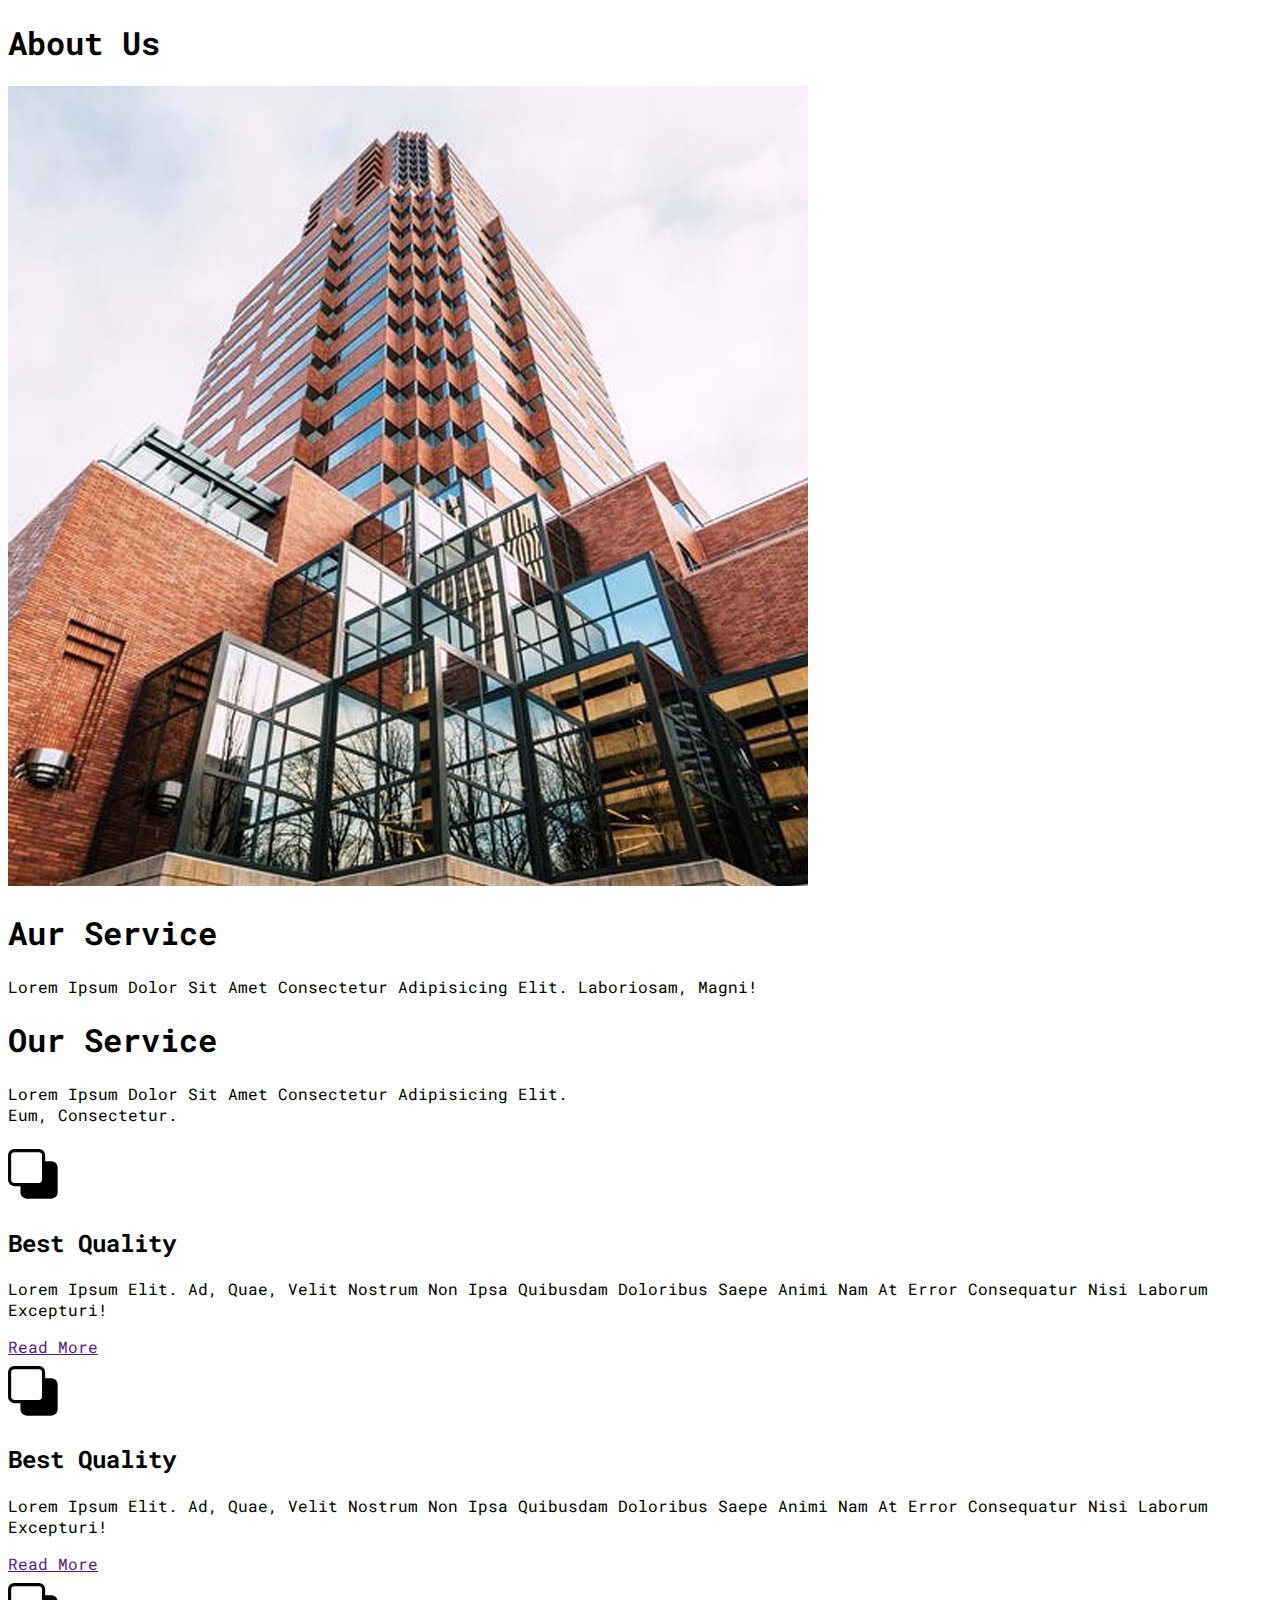
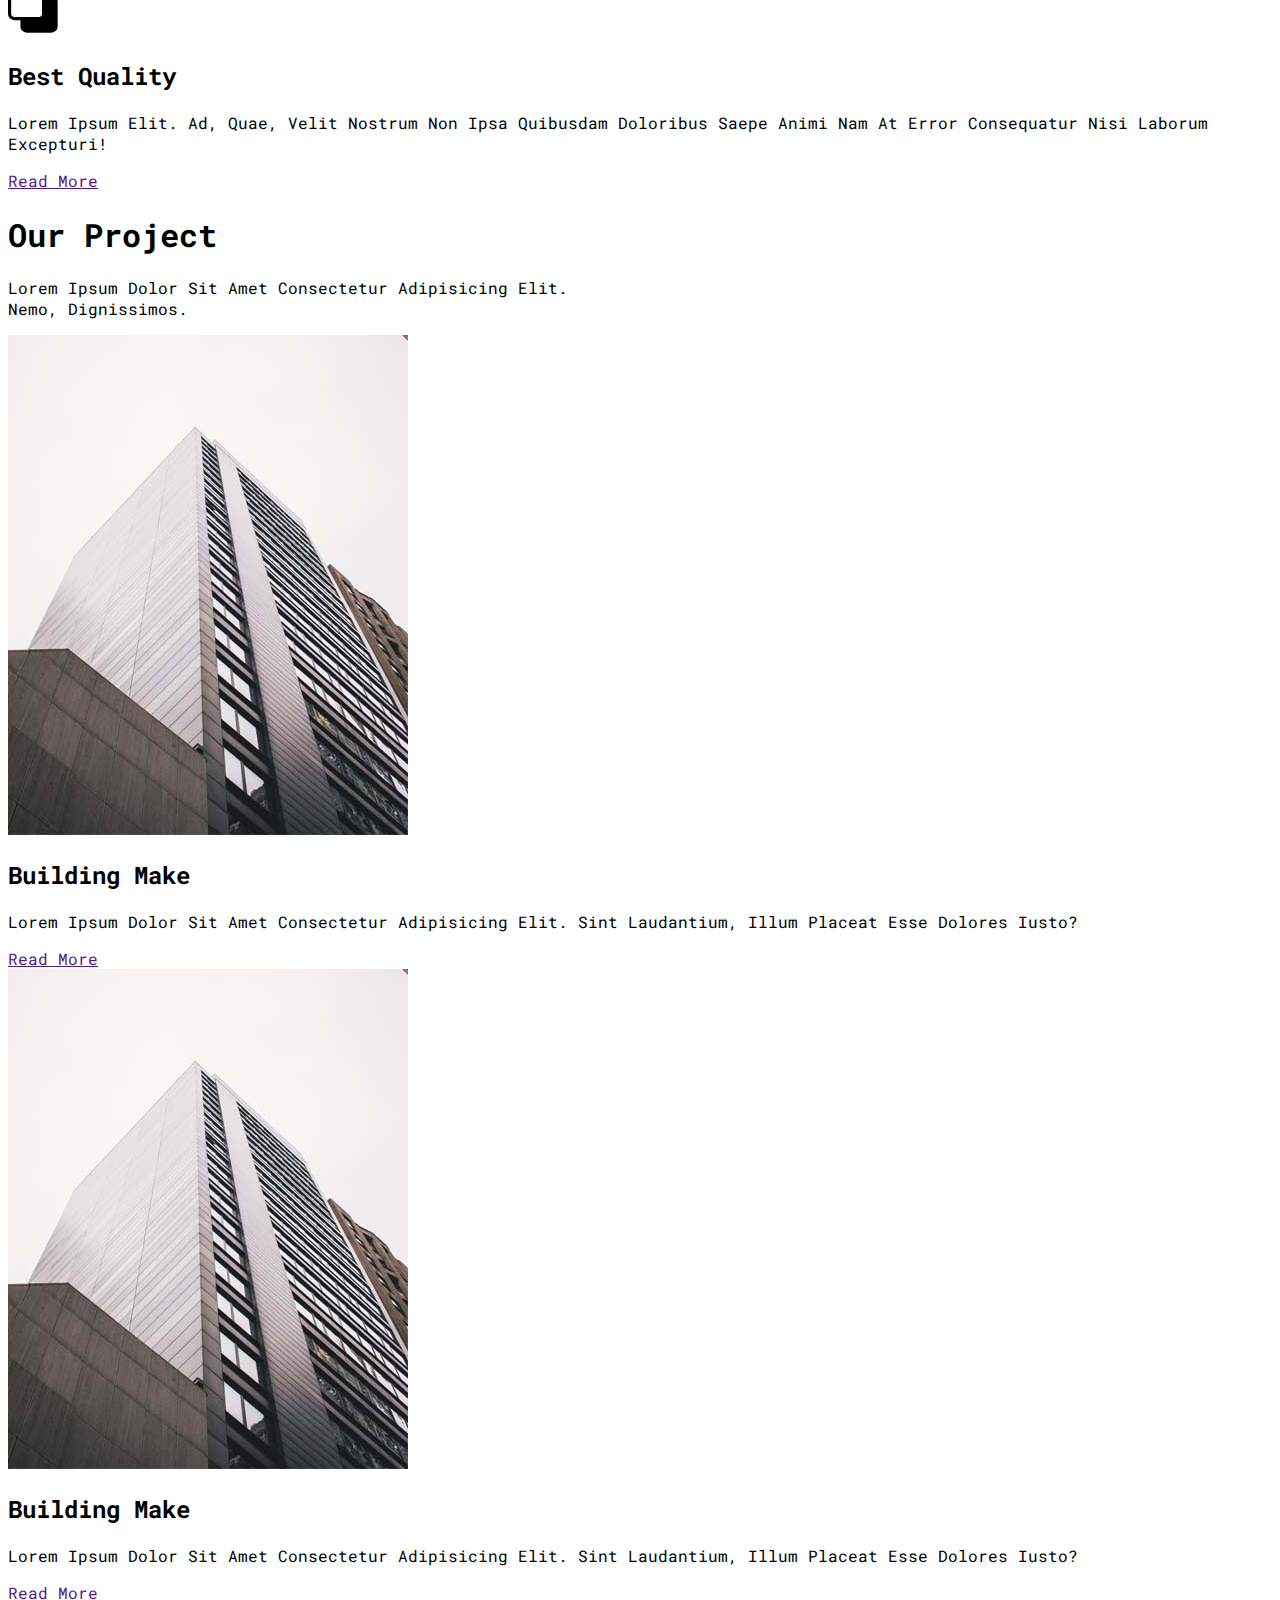
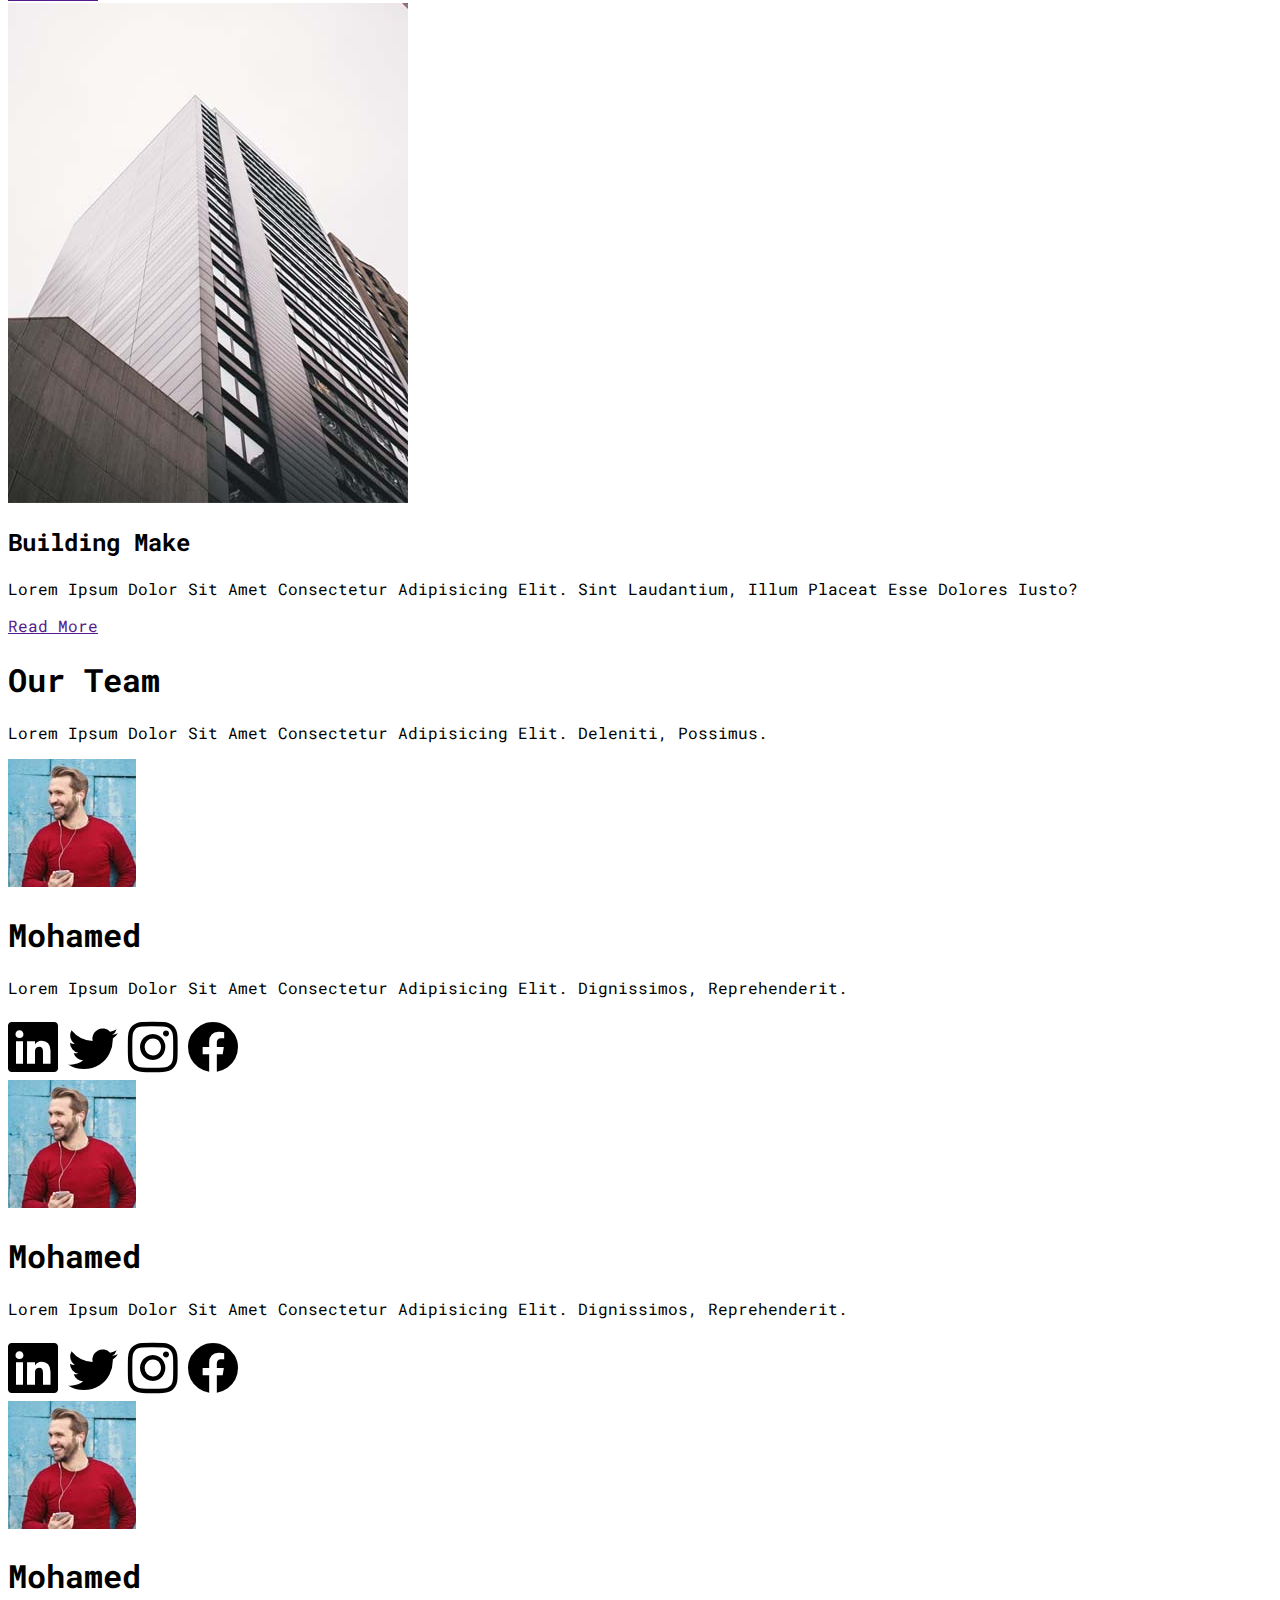
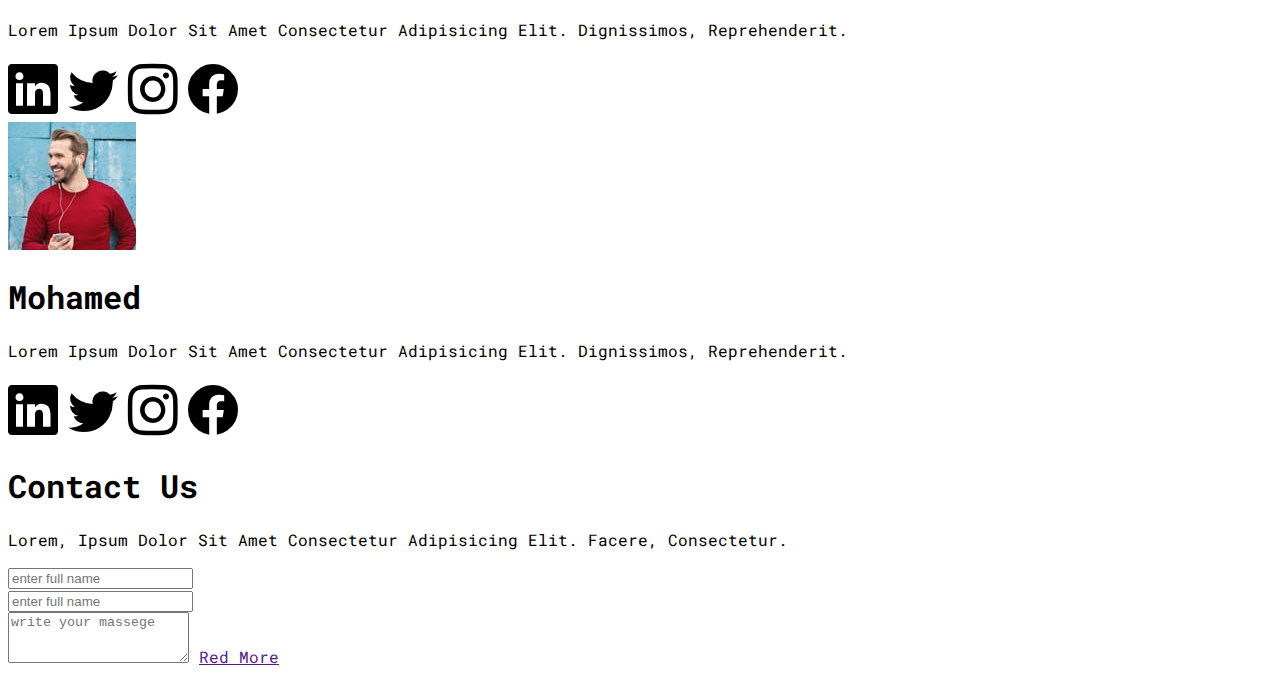
<file: TEST.HTML>
<!DOCTYPE html>
<html lang="en">
<head>
    <meta charset="UTF-8">
    <meta http-equiv="X-UA-Compatible" content="IE=edge">
    <meta name="viewport" content="width=device-width, initial-scale=1.0">
    <link rel="stylesheet" href="style.css">
    <link href="https://cdn.jsdelivr.net/npm/bootstrap@5.3.0-alpha1/dist/css/bootstrap.min.css" rel="stylesheet" integrity="sha384-GLhlTQ8iRABdZLl6O3oVMWSktQOp6b7In1Zl3/Jr59b6EGGoI1aFkw7cmDA6j6gD" crossorigin="anonymous">
    <link rel="stylesheet" href="https://cdn.jsdelivr.net/npm/bootstrap-icons@1.10.3/font/bootstrap-icons.css">
    <title>Document</title>
</head>
<body>
  <div class="container p-5">
    <div class="row">
        <h1 class="text-center">
            about us
        </h1>
        <div class="row">
            <div class="col-6 col-md-4">
                <img src="./IMG/about.jpg" alt="" class="img-fluid">
            </div>
            <div class="col-md-8">
                <h1>aur service</h1>
                <p class="load">Lorem ipsum dolor sit amet consectetur adipisicing elit. Laboriosam, magni!</p>
            </div>
        </div>
    </div>
  </div>
    <div class="container">
        <div class="row">
            <div class="col-12 text-center p-3">
                <h1>our service</h1>
                <p class="load">Lorem ipsum dolor sit amet consectetur adipisicing elit.<br> Eum, consectetur.</p>
            </div>

        </div>
        <div class="row">
            <div class="col-md-4 col-lg-4">
                <div class="card text-center">
                    <div class="card-body bg-dark text-white">
                        <i class="bi bi-subtract"></i>
                        <h2>best quality</h2>
                        <p class="lead">Lorem ipsum elit. Ad, quae, velit nostrum non ipsa quibusdam doloribus saepe animi nam at error consequatur nisi laborum excepturi!</p>
                        <a href="" class="btn btn-warning">read more</a>
                    </div>
                </div>
            </div>
            <div class="col-md-4 col-lg-4">
                <div class="card text-center">
                    <div class="card-body bg-dark text-white">
                        <i class="bi bi-subtract"></i>
                        <h2>best quality</h2>
                        <p class="lead">Lorem ipsum elit. Ad, quae, velit nostrum non ipsa quibusdam doloribus saepe animi nam at error consequatur nisi laborum excepturi!</p>
                        <a href="" class="btn btn-warning">read more</a>
                    </div>
                </div>
            </div>
            <div class="col-md-4 col-lg-4">
                <div class="card text-center">
                    <div class="card-body bg-dark text-white">
                        <i class="bi bi-subtract"></i>
                        <h2>best quality</h2>
                        <p class="lead">Lorem ipsum elit. Ad, quae, velit nostrum non ipsa quibusdam doloribus saepe animi nam at error consequatur nisi laborum excepturi!</p>
                        <a href="" class="btn btn-warning">read more</a>
                    </div>
                </div>
            </div>
        </div>
    </div>
<div class="container">
    <div class="row">
        <div class="col-12 text-center p-5">
            <h1>our project</h1>
            <p class="lead">Lorem ipsum dolor sit amet consectetur adipisicing elit.<br> Nemo, dignissimos.</p>
        </div>
    </div>
    <div class="row">
        <div class="col-md-12 col-lg-4">
            <div class="card">
                <div class="card-body text-center">
                    <div class="image">
                        <img src="./IMG/project-1.jpg" alt="" class="img-fluid">
                        <div class="card-title">
                            <h2>Building Make</h2>
                        </div>
                            <p class="laod">Lorem Ipsum Dolor Sit Amet Consectetur Adipisicing Elit. Sint Laudantium, Illum Placeat Esse Dolores Iusto?</p>
                            <a href="" class="btn btn-warning">read more</a>

                    </div>
                </div>
            </div>

        </div>
        <div class="col-md-12 col-lg-4">
            <div class="card">
                <div class="card-body text-center">
                    <div class="image">
                        <img src="./IMG/project-1.jpg" alt="" class="img-fluid">
                        <div class="card-title">
                            <h2>Building Make</h2>
                        </div>
                            <p class="laod">Lorem Ipsum Dolor Sit Amet Consectetur Adipisicing Elit. Sint Laudantium, Illum Placeat Esse Dolores Iusto?</p>
                            <a href="" class="btn btn-warning">read more</a>

                    </div>
                </div>
            </div>

        </div>
        <div class="col-md-12 col-lg-4">
            <div class="card">
                <div class="card-body text-center">
                    <div class="image">
                        <img src="./IMG/project-1.jpg" alt="" class="img-fluid">
                        <div class="card-title">
                            <h2>Building Make</h2>
                        </div>
                            <p class="laod">Lorem Ipsum Dolor Sit Amet Consectetur Adipisicing Elit. Sint Laudantium, Illum Placeat Esse Dolores Iusto?</p>
                            <a href="" class="btn btn-warning">read more</a>

                    </div>
                </div>
            </div>

        </div>
    </div>
</div>

<div class="container">
    <div class="row">
        <div class="col-md-12 text-center p-5">
 <h1>our team</h1>
 <p class="load">Lorem ipsum dolor sit amet consectetur adipisicing elit. Deleniti, possimus.</p>
        </div>
    </div>
    <div class="row">
        <div class="col-md-6 col-lg-3">
            <div class="card">
                <div class="card-body text-center p-5">
                    <div class="img">
                        <img src="./IMG/team-1.jpg" alt="" class="img-fluid rounded-circle">
                    </div>
                    <h1>mohamed</h1>
                    <p class="load">Lorem Ipsum Dolor Sit Amet Consectetur Adipisicing Elit. Dignissimos, Reprehenderit.</p>
                    <div class="social text-center">
                        <i class="bi bi-linkedin fs-6 p-1"></i>
                        <i class="bi bi-twitter fs-6 p-1"></i>
                        <i class="bi bi-instagram fs-6 p-1"></i>
                        <i class="bi bi-facebook fs-6 p-1"></i>
                    </div>
                </div>
            </div>

        </div>
        <div class="col-md-6 col-lg-3">
            <div class="card">
                <div class="card-body text-center p-5">
                    <div class="img">
                        <img src="./IMG/team-1.jpg" alt="" class="img-fluid rounded-circle">
                    </div>
                    <h1>mohamed</h1>
                    <p class="load">Lorem Ipsum Dolor Sit Amet Consectetur Adipisicing Elit. Dignissimos, Reprehenderit.</p>
                    <div class="social text-center">
                        <i class="bi bi-linkedin fs-6 p-1"></i>
                        <i class="bi bi-twitter fs-6 p-1"></i>
                        <i class="bi bi-instagram fs-6 p-1"></i>
                        <i class="bi bi-facebook fs-6 p-1"></i>
                    </div>
                </div>
            </div>

        </div>
        <div class="col-md-6 col-lg-3">
            <div class="card">
                <div class="card-body text-center p-5">
                    <div class="img">
                        <img src="./IMG/team-1.jpg" alt="" class="img-fluid rounded-circle">
                    </div>
                    <h1>mohamed</h1>
                    <p class="load">Lorem Ipsum Dolor Sit Amet Consectetur Adipisicing Elit. Dignissimos, Reprehenderit.</p>
                    <div class="social text-center">
                        <i class="bi bi-linkedin fs-6 p-1"></i>
                        <i class="bi bi-twitter fs-6 p-1"></i>
                        <i class="bi bi-instagram fs-6 p-1"></i>
                        <i class="bi bi-facebook fs-6 p-1"></i>
                    </div>
                </div>
            </div>

        </div>
        <div class="col-md-6 col-lg-3">
            <div class="card">
                <div class="card-body text-center p-5">
                    <div class="img">
                        <img src="./IMG/team-1.jpg" alt="" class="img-fluid rounded-circle">
                    </div>
                    <h1>mohamed</h1>
                    <p class="load">Lorem Ipsum Dolor Sit Amet Consectetur Adipisicing Elit. Dignissimos, Reprehenderit.</p>
                    <div class="social text-center">
                        <i class="bi bi-linkedin fs-6 p-1"></i>
                        <i class="bi bi-twitter fs-6 p-1"></i>
                        <i class="bi bi-instagram fs-6 p-1"></i>
                        <i class="bi bi-facebook fs-6 p-1"></i>
                    </div>
                </div>
            </div>

        </div>
    </div>
</div>

<div class="container">
    <div class="row">
        <div class="col-12 text-center p-5">
            <h1>contact us</h1>
            <p class="load">Lorem, ipsum dolor sit amet consectetur adipisicing elit. Facere, consectetur.</p>
        </div>
        <div class=                                                                                                                                                                                                                                                                                                                                                                                                                                                                                                                                                                                                     "col-md-12 ">
            <form class="bg-light m-auto p-5">
                <div class="mb-3 ">
                    <input type="text" class="form-control" placeholder="enter full name" required>
                </div>
                <div class="mb-3 ">
                    <input type="text" class="form-control" placeholder="enter full name" required>
                </div>
                <textarea rows="3" placeholder="write your massege" class=" pb-5 form-control"></textarea>
<a href="" class="btn btn-warning form-control">red more</a>
            </form>
        </div>
    </div>
</div>


    <script src="https://cdn.jsdelivr.net/npm/bootstrap@5.3.0-alpha1/dist/js/bootstrap.bundle.min.js" integrity="sha384-w76AqPfDkMBDXo30jS1Sgez6pr3x5MlQ1ZAGC+nuZB+EYdgRZgiwxhTBTkF7CXvN" crossorigin="anonymous"></script>
</body>
</html>
</file>
<file: style.css>
@import url('https://fonts.googleapis.com/css2?family=Lora:wght@564&family=Roboto+Mono:wght@100&display=swap');

body{
    text-transform: capitalize;
    font-family: 'Roboto Mono', monospace;
}
i{
    font-size:50px;
}
.carousel-inner::before{
    content: '';
    position: absolute;
    width: 100%;
    height: 100%;
    top: 0;
    left: 0;
    background: rgba(0,0,0,0.7);
    z-index: 1;
}
</file>
